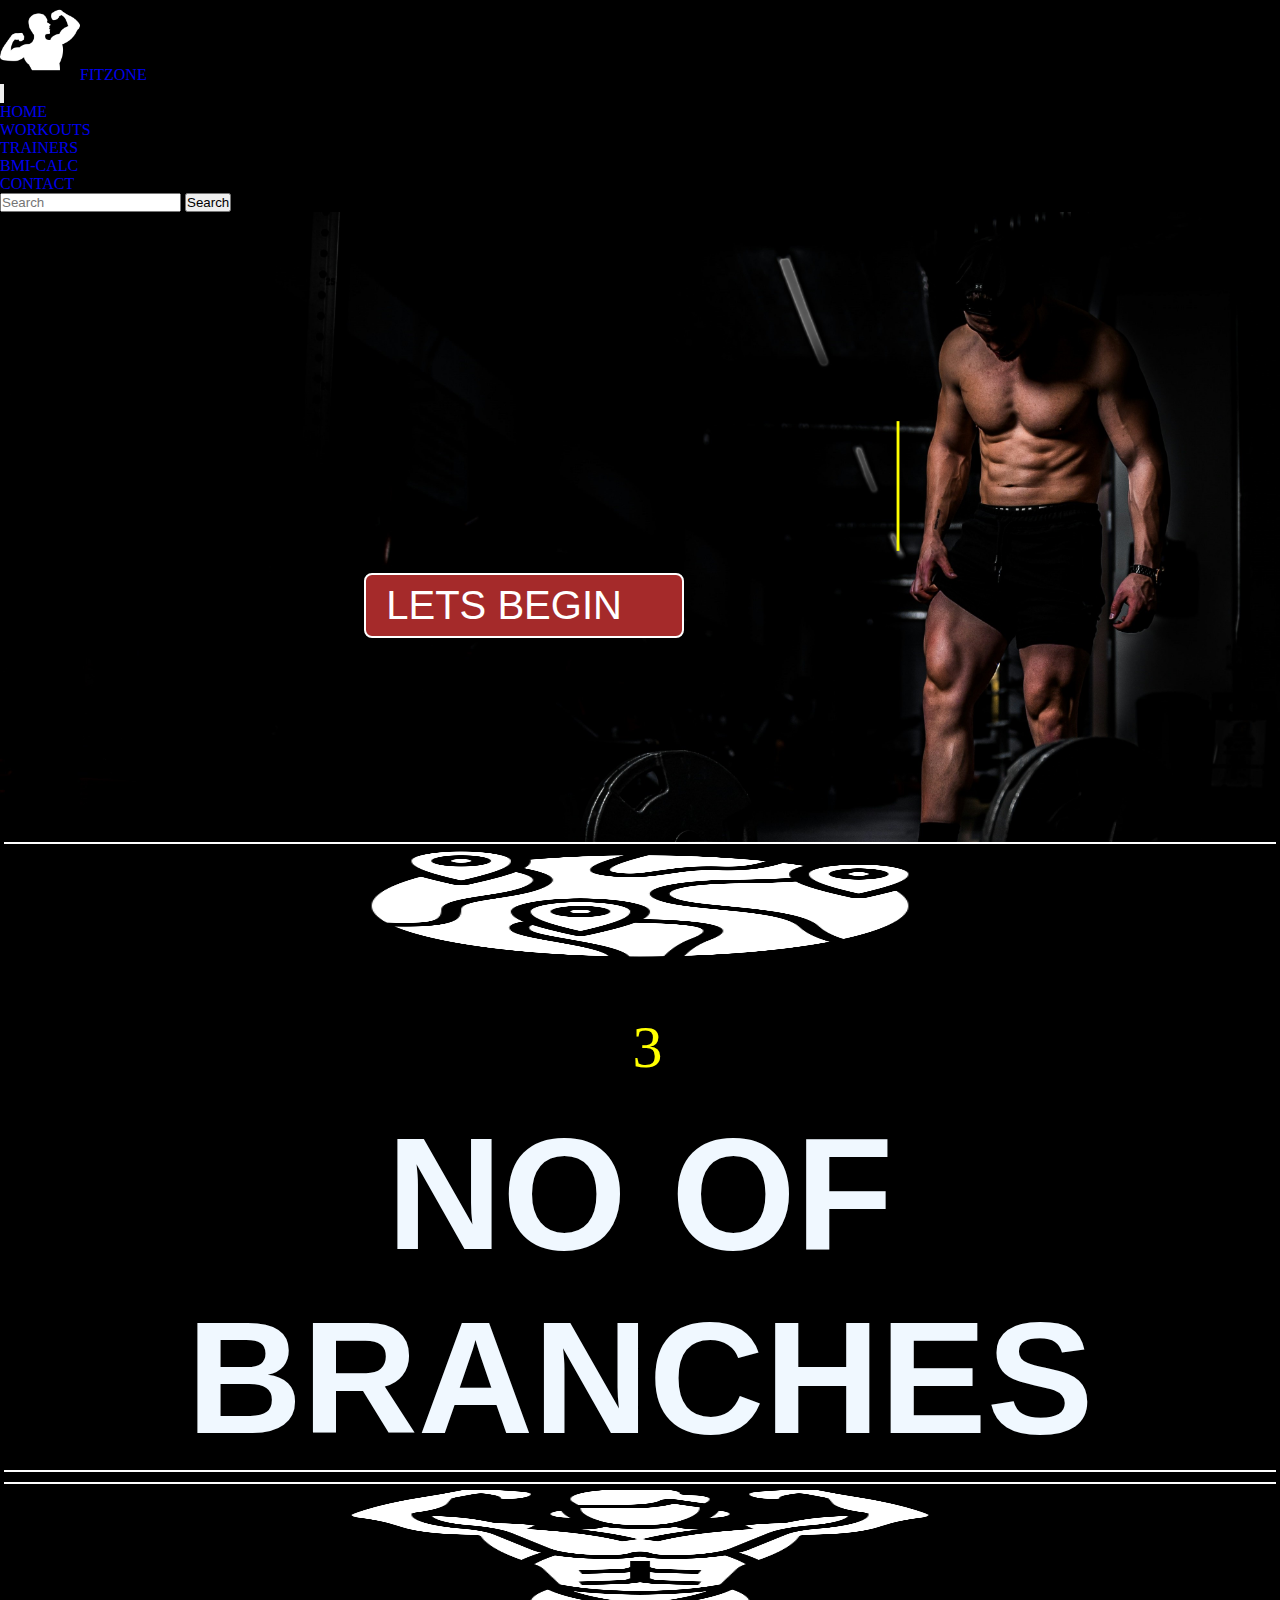
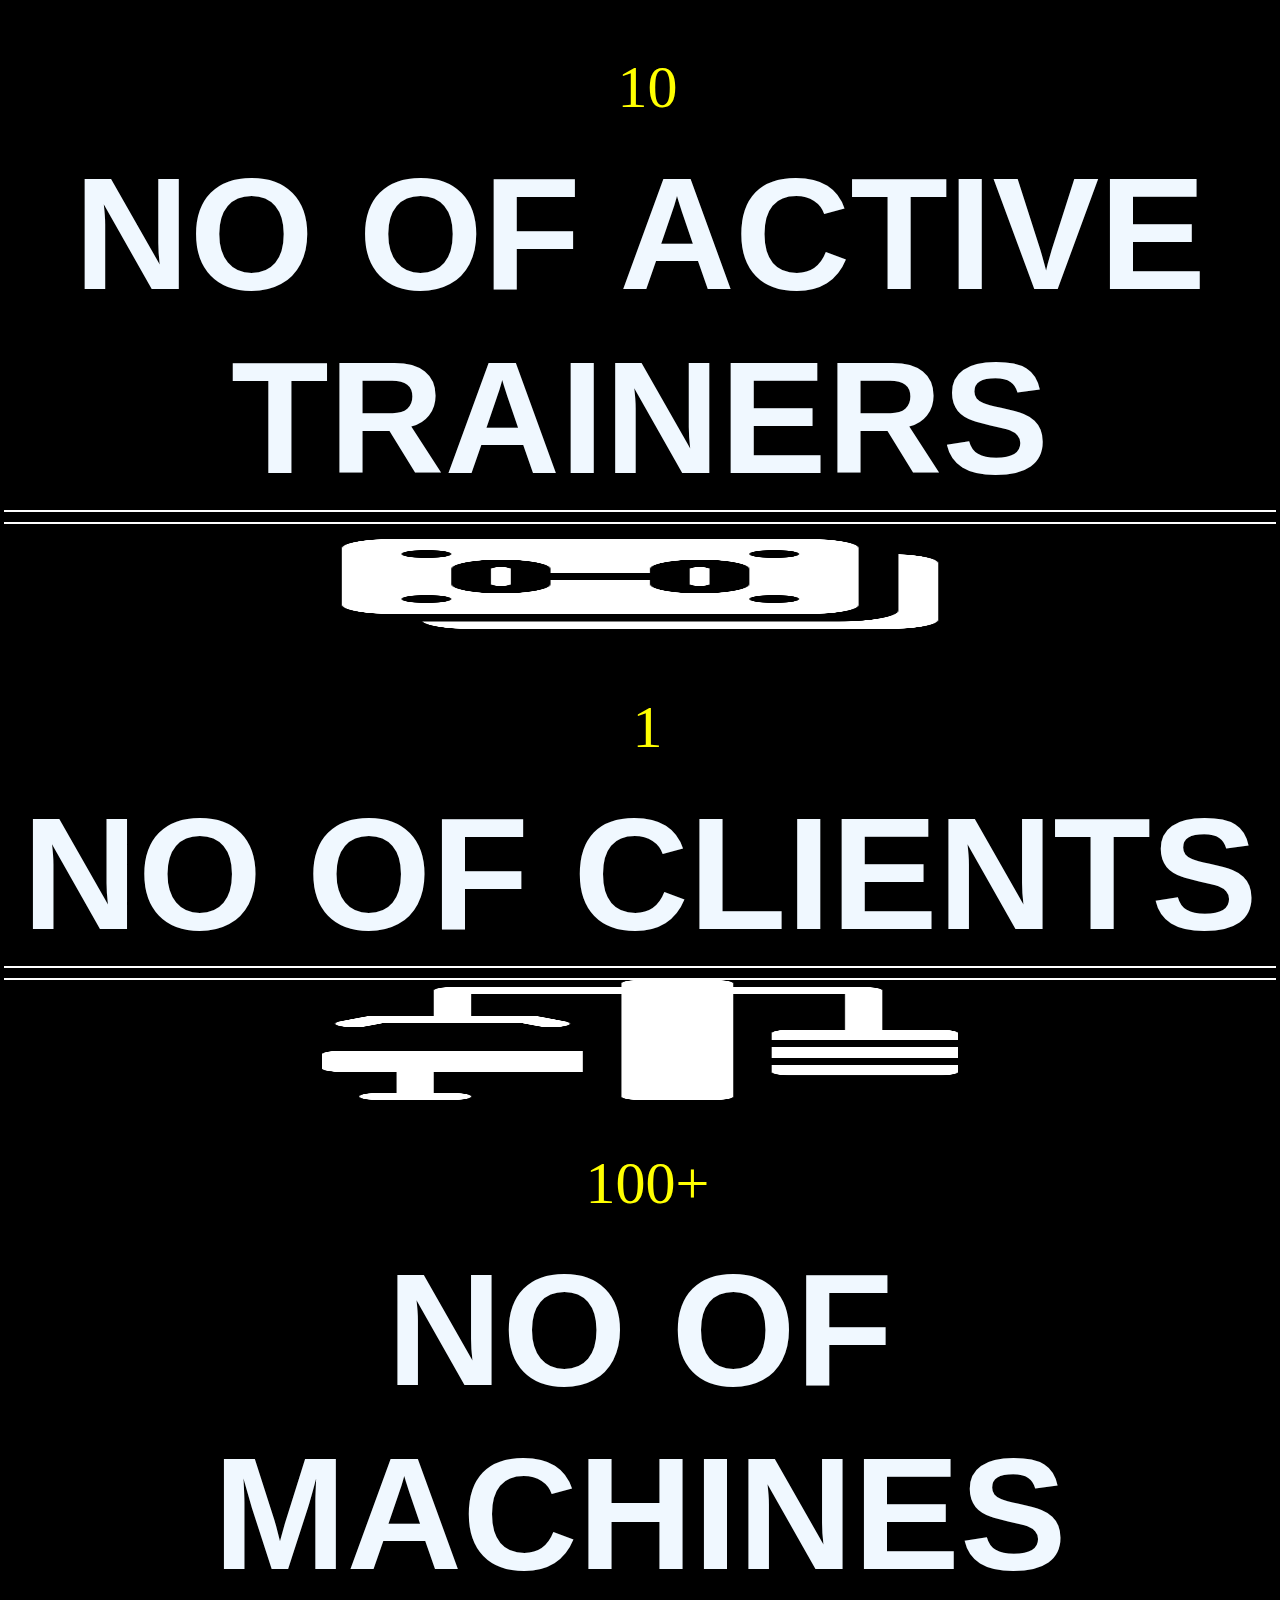
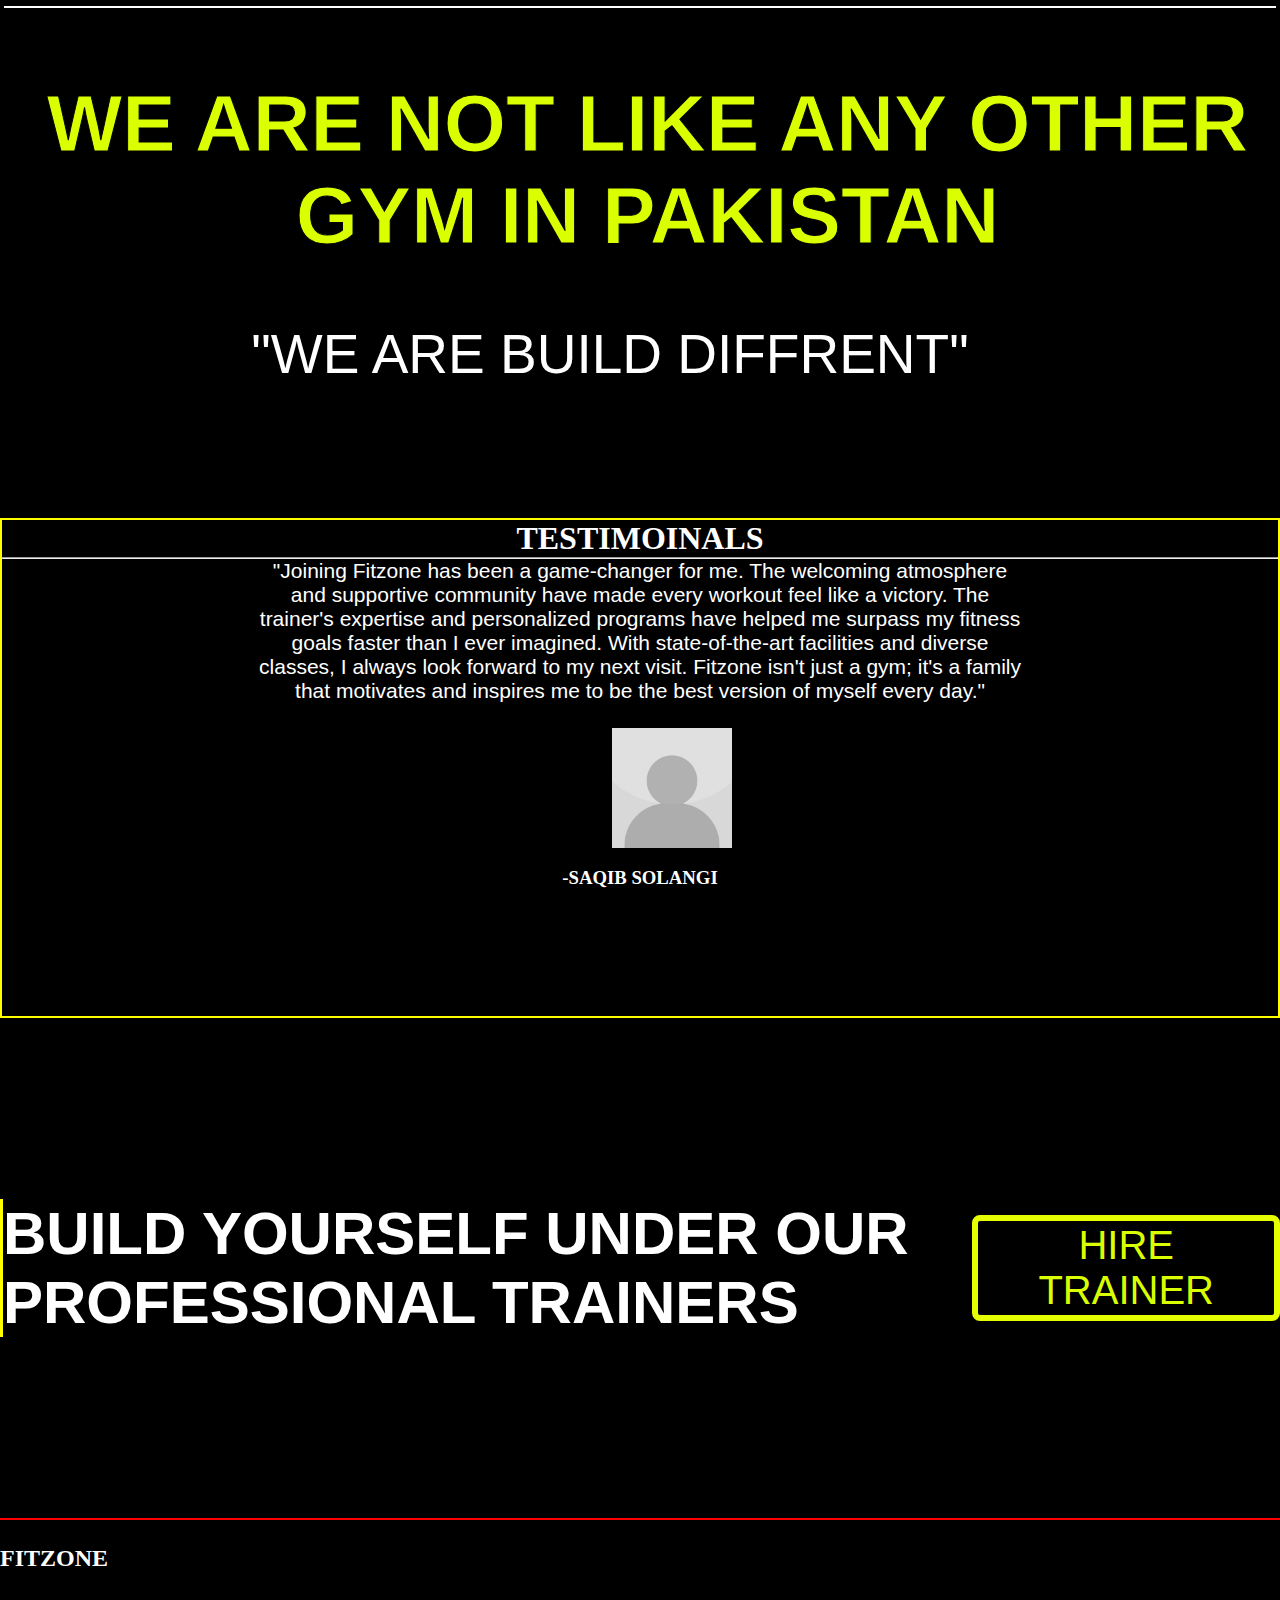
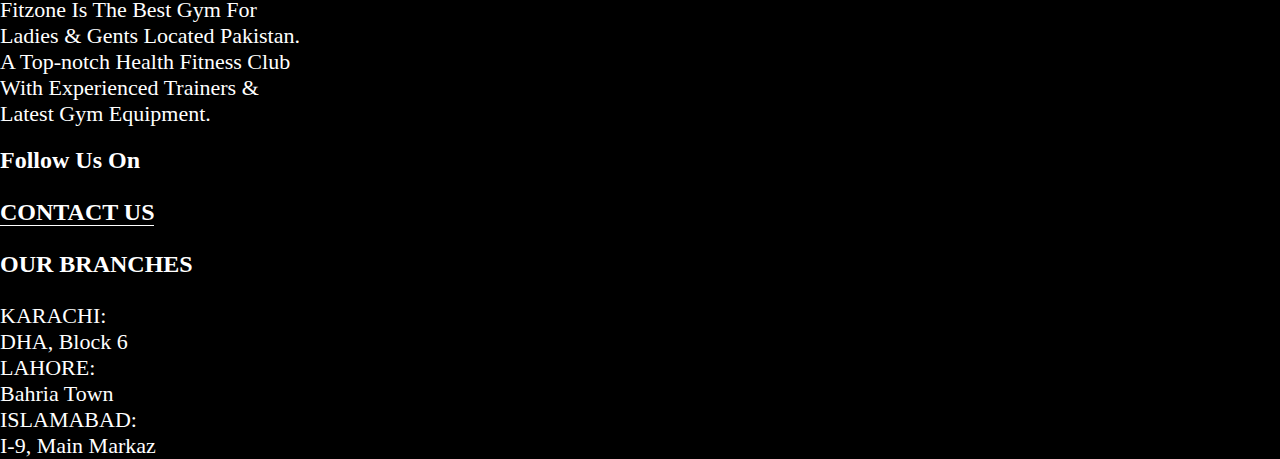
<file: index.html>
<!DOCTYPE html>
<html lang="en">
  <head>
    <meta charset="UTF-8" />
    <meta name="viewport" content="width=device-width, initial-scale=1.0" />
    <link rel="icon" type="image/x-icon" href="./images/logo.png" />
    <link
      href="https://cdn.jsdelivr.net/npm/bootstrap@5.3.2/dist/css/bootstrap.min.css"
      rel="stylesheet"
      integrity="sha384-T3c6CoIi6uLrA9TneNEoa7RxnatzjcDSCmG1MXxSR1GAsXEV/Dwwykc2MPK8M2HN"
      crossorigin="anonymous" />
    <script
      src="https://cdn.jsdelivr.net/npm/bootstrap@5.3.2/dist/js/bootstrap.bundle.min.js"
      integrity="sha384-C6RzsynM9kWDrMNeT87bh95OGNyZPhcTNXj1NW7RuBCsyN/o0jlpcV8Qyq46cDfL"
      crossorigin="anonymous"></script>
    <link
      rel="stylesheet"
      href="https://cdnjs.cloudflare.com/ajax/libs/font-awesome/6.5.1/css/all.min.css"
      integrity="sha512-DTOQO9RWCH3ppGqcWaEA1BIZOC6xxalwEsw9c2QQeAIftl+Vegovlnee1c9QX4TctnWMn13TZye+giMm8e2LwA=="
      crossorigin="anonymous"
      referrerpolicy="no-referrer" />
    <link rel="stylesheet" href="index.css" />
    <script src="https://code.jquery.com/jquery-3.6.0.min.js"></script>
    <script src="index.js"></script>

    <title>FITZONE</title>
  </head>
  <body>
    <header>
      <div id="navbarContainer"></div>
    </header>
    <section class="sect1">
      <div class="container">
        <div class="row">
          <div class="col-6 p-3 mb-2">
            <h1 class="fh">
              <span> BE</span>
              <span>THE</span>
              <span>BEST</span>
              <span>MAN</span><br />
              <span>YOU CAN BE</span>
            </h1>
            <br />
            <a href="workout1.html">
              <button class="bt">LETS BEGIN</button>
            </a>
          </div>
        </div>
      </div>
    </section>
    <section class="sect2">
      <div class="d-flex justify-content-evenly flex-wrap">
        <div class="p-2 sym">
          <img class="simg" src="./symbol/branch.png" alt="" />
          <h1 class="sec2h1">3</h1>
          <h1 class="sec2h">NO OF BRANCHES</h1>
        </div>
        <div class="p-2 sym">
          <img class="simg" src="./symbol/bodybuilding.png" alt="" />
          <h1 class="sec2h1">10</h1>
          <h1 class="sec2h">NO OF ACTIVE</h1>
          <h1 class="sec2h">TRAINERS</h1>
        </div>
        <div class="p-2 sym">
          <img class="simg" src="./symbol/member-card.png" alt="" />
          <div id="result sec2h1"></div>
          <div class="website-counter sec2h1"></div>
          <h1 class="sec2h">NO OF CLIENTS</h1>
        </div>
        <div class="p-2 sym">
          <img class="simg" src="./symbol/machines.png" alt="" />
          <h1 class="sec2h1">100+</h1>
          <h1 class="sec2h">NO OF MACHINES</h1>
        </div>
      </div>
    </section>
    <section class="sect3">
      <div class="cont">
        <h1 class="sec3h1">WE ARE NOT LIKE ANY OTHER GYM IN PAKISTAN</h1>
        <div class="sec3d">"WE ARE BUILD DIFFRENT"</div>
      </div>
    </section>
    <section class="sec4">
      <h1 style="width: 100%">
        TESTIMOINALS
        <hr />
      </h1>
      <div class="sec4d">
        "Joining Fitzone has been a game-changer for me. The welcoming
        atmosphere and supportive community have made every workout feel like a
        victory. The trainer's expertise and personalized programs have helped
        me surpass my fitness goals faster than I ever imagined. With
        state-of-the-art facilities and diverse classes, I always look forward
        to my next visit. Fitzone isn't just a gym; it's a family that motivates
        and inspires me to be the best version of myself every day."
      </div>
      <img
        class="imgt rounded-circle border border-black border-3"
        src="./images/profilepic.jpg"
        alt="" />
      <h3>-SAQIB SOLANGI</h3>
    </section>
    <section class="sec5">
      <div class="cont">
        <div class="container">
          <div class="row">
            <div class="col-12 p-3 mb-2 d-flex">
              <div class="flex-wrap">
                <h1 class="sec5h1">
                  BUILD YOURSELF UNDER OUR PROFESSIONAL TRAINERS
                </h1>
                <div>
                  <a href="trainers.html">
                    <button class="bt2">HIRE TRAINER</button>
                  </a>
                </div>
              </div>
            </div>
          </div>
        </div>
      </div>
    </section>
    <div id="footer"></div>
  </body>
</html>
</file>
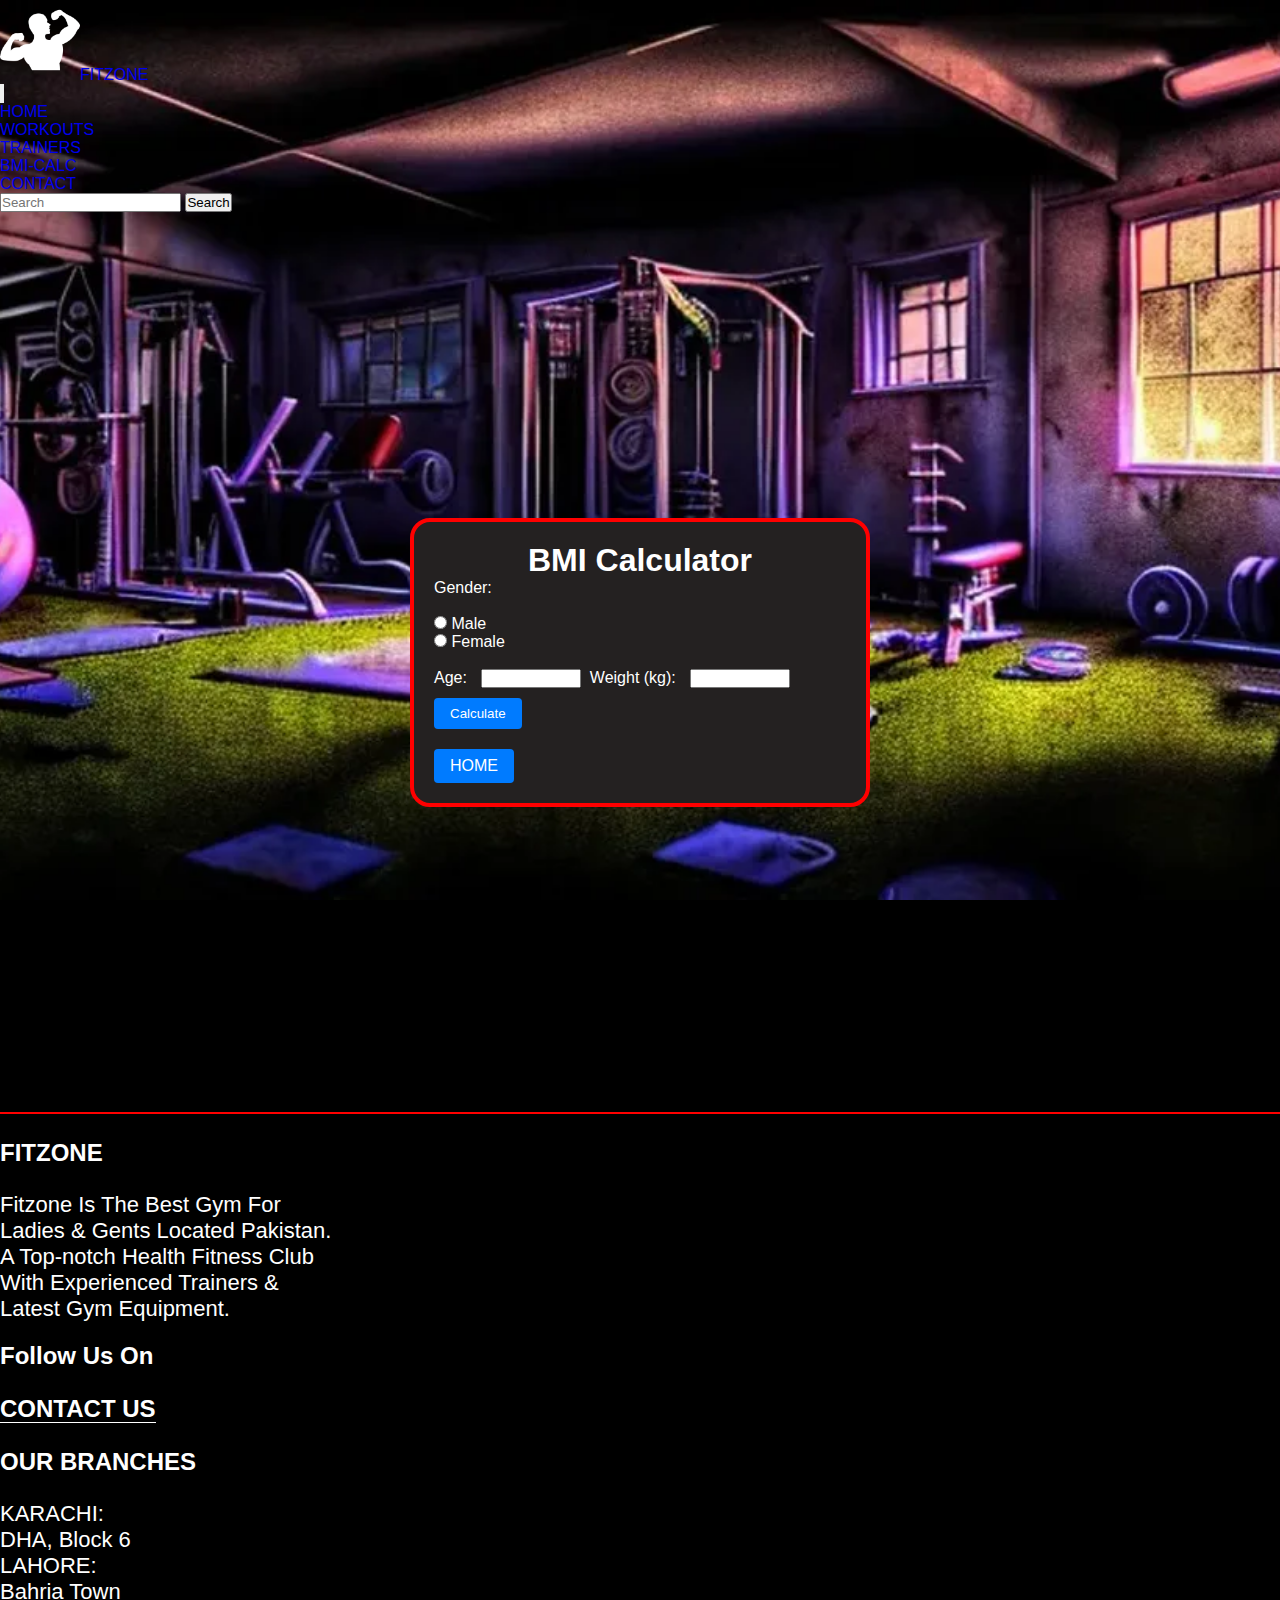
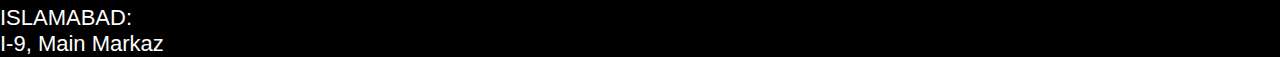
<file: bmi.html>
<!DOCTYPE html>
<html lang="en">
  <head>
    <meta charset="UTF-8" />
    <meta name="viewport" content="width=device-width, initial-scale=1.0" />
    <link rel="icon" type="image/x-icon" href="./images/logo.png" />
    <link
      href="https://cdn.jsdelivr.net/npm/bootstrap@5.3.2/dist/css/bootstrap.min.css"
      rel="stylesheet"
      integrity="sha384-T3c6CoIi6uLrA9TneNEoa7RxnatzjcDSCmG1MXxSR1GAsXEV/Dwwykc2MPK8M2HN"
      crossorigin="anonymous" />
    <script
      src="https://cdn.jsdelivr.net/npm/bootstrap@5.3.2/dist/js/bootstrap.bundle.min.js"
      integrity="sha384-C6RzsynM9kWDrMNeT87bh95OGNyZPhcTNXj1NW7RuBCsyN/o0jlpcV8Qyq46cDfL"
      crossorigin="anonymous"></script>
    <link
      rel="stylesheet"
      href="https://cdnjs.cloudflare.com/ajax/libs/font-awesome/6.5.1/css/all.min.css"
      integrity="sha512-DTOQO9RWCH3ppGqcWaEA1BIZOC6xxalwEsw9c2QQeAIftl+Vegovlnee1c9QX4TctnWMn13TZye+giMm8e2LwA=="
      crossorigin="anonymous"
      referrerpolicy="no-referrer" />
    <link rel="stylesheet" href="index.css" />
    <script src="https://code.jquery.com/jquery-3.6.0.min.js"></script>
    <script src="index.js"></script>
    <title>FITZONE/BMI Calculator</title>
  </head>
  <body class="bmi">
    <div id="navbarContainer"></div>
    <main class="bmimain">
      <div class="abc1">
        <h1 class="bmih1">BMI Calculator</h1>
        <label class="lab">Gender:</label><br /><br />
        <input type="radio" name="Gender" value="male" />
        <label class="lab">Male</label><br />
        <input type="radio" name="Gender" value="female" />
        <label class="lab">Female</label><br /><br />
        <label class="lab">Age:</label>
        <input
          class="bmiinput"
          type="number"
          name="age"
          style="margin-right: 4px" />
        <label class="lab">Weight (kg):</label>
        <input class="bmiinput" type="number" name="wt" />
        <button class="bmibutton" type="button" onclick="cal()">
          Calculate
        </button>
        <h2 id="output"></h2>
        <a href="index.html" class="bmibutton">HOME</a>
      </div>
    </main>
    <div id="footer"></div>
    <script>
      var g = document.getElementsByName("Gender");
      var a = document.getElementsByName("age")[0];
      var w = document.getElementsByName("wt")[0];
      var out = document.getElementById("output");

      function cal() {
        let gender;
        for (let i = 0; i < g.length; i++) {
          if (g[i].checked) {
            gender = g[i].value;
            break;
          }
        }
        if (!gender) {
          out.innerHTML = "Please select a gender.";
          return;
        }
        let age = parseInt(a.value);
        let weight = parseInt(w.value);
        if (isNaN(age) || isNaN(weight)) {
          out.innerHTML = "Invalid age or weight";
          return;
        }
        let height = 1.75;
        let bmi = weight / (height * height);
        let bmiCategory;
        if (bmi < 18.5) {
          bmiCategory = "Underweight";
        } else if (bmi >= 18.5 && bmi < 25) {
          bmiCategory = "Normal weight";
        } else if (bmi >= 25 && bmi < 30) {
          bmiCategory = "Overweight";
        } else {
          bmiCategory = "Obese";
        }
        out.innerHTML =
          "Your BMI is: " + bmi.toFixed(2) + "<br>" + "You are " + bmiCategory;
      }
    </script>
  </body>
</html>
</file>
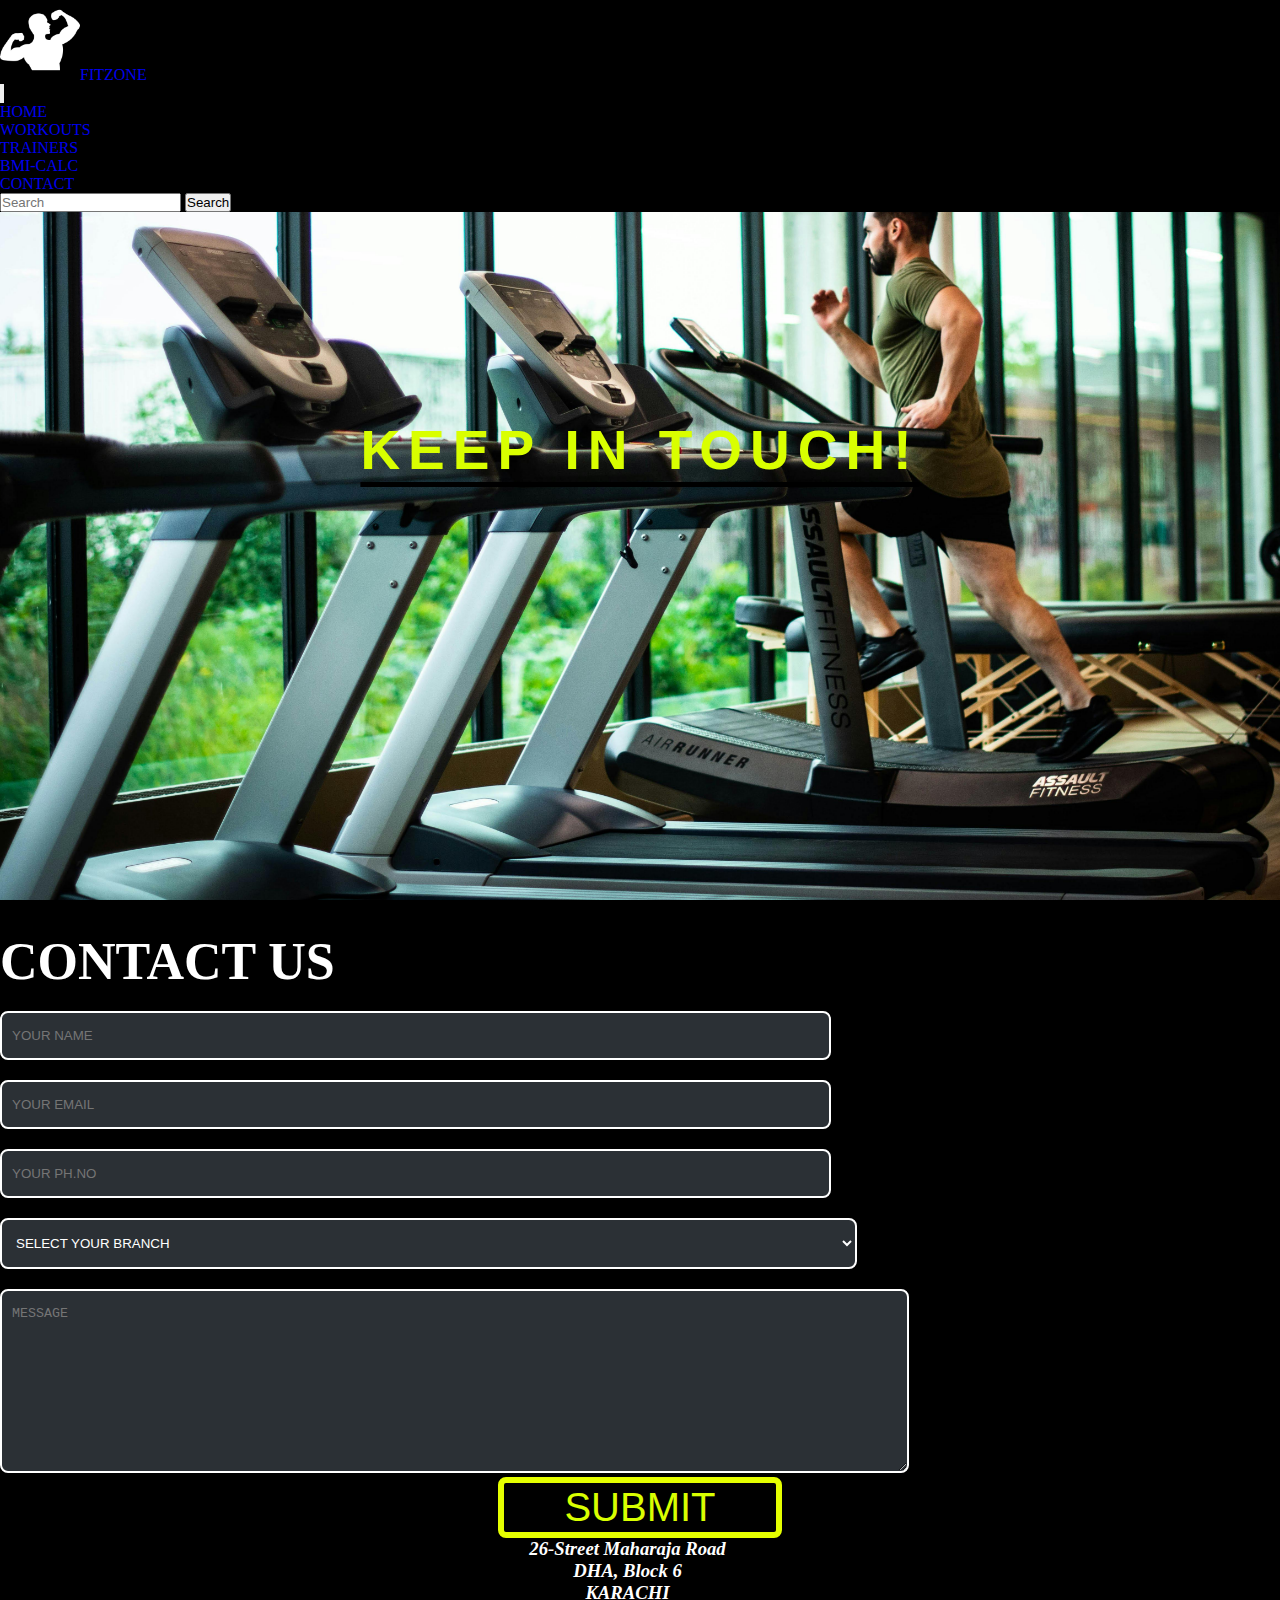
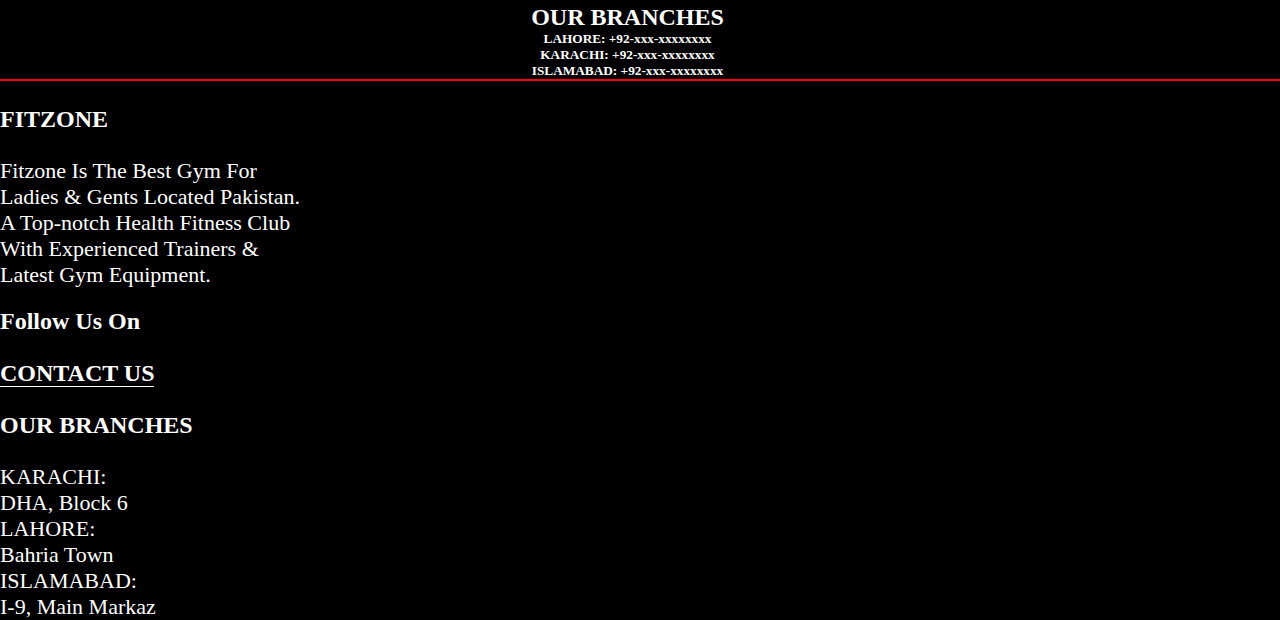
<file: contact.html>
<!DOCTYPE html>
<html lang="en">
  <head>
    <meta charset="UTF-8" />
    <meta name="viewport" content="width=device-width, initial-scale=1.0" />
    <link rel="icon" type="image/x-icon" href="./images/logo.png" />
    <link
      href="https://cdn.jsdelivr.net/npm/bootstrap@5.3.2/dist/css/bootstrap.min.css"
      rel="stylesheet"
      integrity="sha384-T3c6CoIi6uLrA9TneNEoa7RxnatzjcDSCmG1MXxSR1GAsXEV/Dwwykc2MPK8M2HN"
      crossorigin="anonymous" />
    <script
      src="https://cdn.jsdelivr.net/npm/bootstrap@5.3.2/dist/js/bootstrap.bundle.min.js"
      integrity="sha384-C6RzsynM9kWDrMNeT87bh95OGNyZPhcTNXj1NW7RuBCsyN/o0jlpcV8Qyq46cDfL"
      crossorigin="anonymous"></script>
    <link
      rel="stylesheet"
      href="https://cdnjs.cloudflare.com/ajax/libs/font-awesome/6.5.1/css/all.min.css"
      integrity="sha512-DTOQO9RWCH3ppGqcWaEA1BIZOC6xxalwEsw9c2QQeAIftl+Vegovlnee1c9QX4TctnWMn13TZye+giMm8e2LwA=="
      crossorigin="anonymous"
      referrerpolicy="no-referrer" />
    <link rel="stylesheet" href="index.css" />
    <script src="https://code.jquery.com/jquery-3.6.0.min.js"></script>
    <script src="index.js"></script>
    <title>FITZONE/CONTACT</title>
  </head>
  <body>
    <header>
      <div id="navbarContainer"></div>
    </header>
    <section class="csec1">
      <h1 class="csech1">KEEP IN TOUCH!</h1>
    </section>
    <section>
      <div class="d-flex justify-content-evenly flex-wrap">
        <form
          class="mb-5 mt-5"
          id="contactForm"
          onsubmit="(SUBMITS()); return false;">
          <h1 style="color: white; font-size: 52px;">CONTACT US</h1>
          <input
            type="text"
            required
            id="name"
            placeholder="YOUR NAME"
            class="a1" />
          <input
            type="email"
            required
            id="email"
            placeholder="YOUR EMAIL"
            class="a1" />
          <input
            type="text"
            required
            id="no"
            placeholder="YOUR PH.NO"
            class="a1" />
          <select required id="branch" class="a1">
            <option>SELECT YOUR BRANCH</option>
            <option value="khi">KARACHI: DHA, Block 6</option>
            <option value="lhr">LAHORE: Bahria Town</option>
            <option value="isl">ISLAMABAD: I-9, Main Markaz</option>
          </select>
          <textarea
            required
            id="msg"
            cols="30"
            rows="10"
            class="a1"
            placeholder="MESSAGE"></textarea>
          <button class="bt2 cbt" type="submit">SUBMIT</button>
        </form>
        <div class="mb-5 mt-5 cd2">
          <i class="fa-solid fa-location-dot"></i>
          <h3>
            <address>
              26-Street Maharaja Road
              <br />
              DHA, Block 6
              <br />
              KARACHI
            </address>
          </h3>
          <i class="fa-solid fa-phone"></i>
          <h2>OUR BRANCHES</h2>
          <h5>LAHORE: +92-xxx-xxxxxxxx</h5>
          <h5>KARACHI: +92-xxx-xxxxxxxx</h5>
          <h5>ISLAMABAD: +92-xxx-xxxxxxxx</h5>
        </div>
      </div>
    </section>
    <div id="footer"></div>
  </body>
</html>
</file>
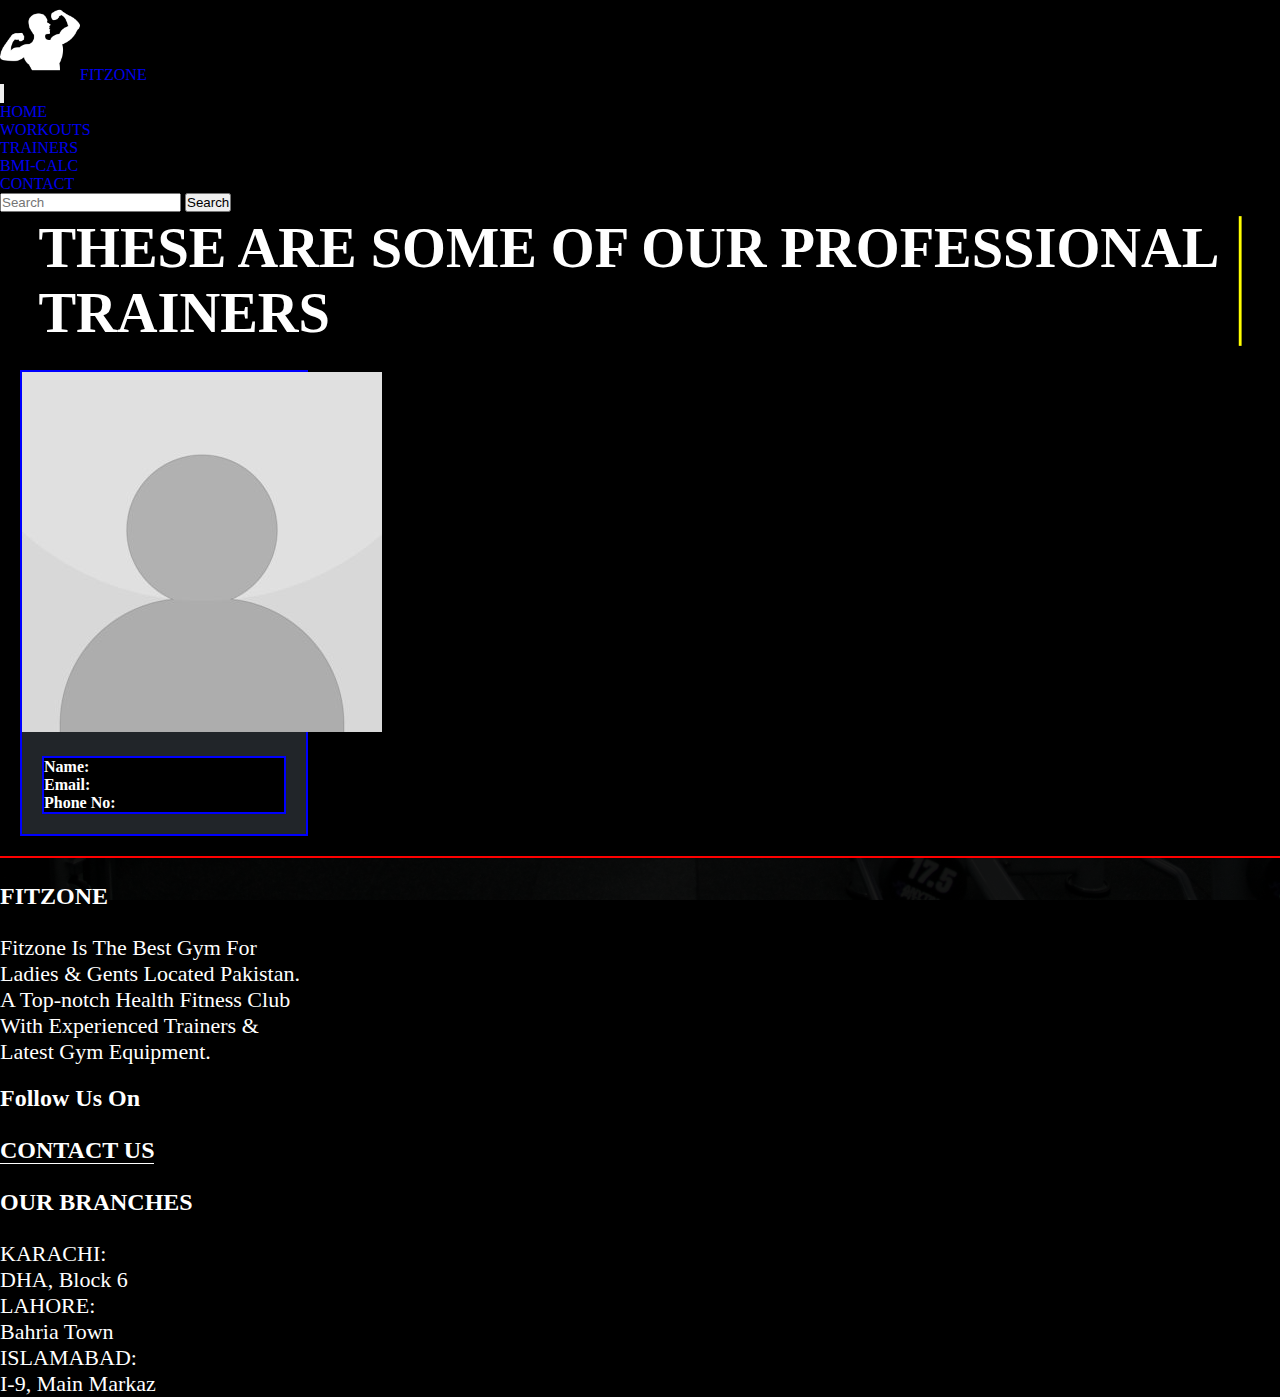
<file: trainers.html>
<!DOCTYPE html>
<html lang="en">
  <head>
    <meta charset="UTF-8" />
    <meta name="viewport" content="width=device-width, initial-scale=1.0" />
    <link rel="icon" type="image/x-icon" href="./images/logo.png" />
    <link
      href="https://cdn.jsdelivr.net/npm/bootstrap@5.3.2/dist/css/bootstrap.min.css"
      rel="stylesheet"
      integrity="sha384-T3c6CoIi6uLrA9TneNEoa7RxnatzjcDSCmG1MXxSR1GAsXEV/Dwwykc2MPK8M2HN"
      crossorigin="anonymous" />
    <script
      src="https://cdn.jsdelivr.net/npm/bootstrap@5.3.2/dist/js/bootstrap.bundle.min.js"
      integrity="sha384-C6RzsynM9kWDrMNeT87bh95OGNyZPhcTNXj1NW7RuBCsyN/o0jlpcV8Qyq46cDfL"
      crossorigin="anonymous"></script>
    <link
      rel="stylesheet"
      href="https://cdnjs.cloudflare.com/ajax/libs/font-awesome/6.5.1/css/all.min.css"
      integrity="sha512-DTOQO9RWCH3ppGqcWaEA1BIZOC6xxalwEsw9c2QQeAIftl+Vegovlnee1c9QX4TctnWMn13TZye+giMm8e2LwA=="
      crossorigin="anonymous"
      referrerpolicy="no-referrer" />
    <link rel="stylesheet" href="index.css" />
    <script src="https://code.jquery.com/jquery-3.6.0.min.js"></script>
    <script src="index.js"></script>
    <title>FITZONE/TRAINERS</title>
  </head>
  <body>
    <header>
      <div id="navbarContainer"></div>
    </header>
    <main>
      <h1 class="fh">THESE ARE SOME OF OUR PROFESSIONAL TRAINERS</h1>
      <section>
        <div
          id="users-container"
          class="d-flex justify-content-evenly flex-wrap">
          <div class="card" style="width: 18rem; background-color: #212529">
            <img src="./images/profilepic.jpg" class="card-img-top" alt="..." />
            <div class="card-body card">
              <div><strong>Name:</strong></div>
              <div><strong>Email:</strong></div>
              <div><strong>Phone No:</strong></div>
            </div>
          </div>
        </div>
      </section>
    </main>
    <div id="footer"></div>
  </body>
</html>
</file>
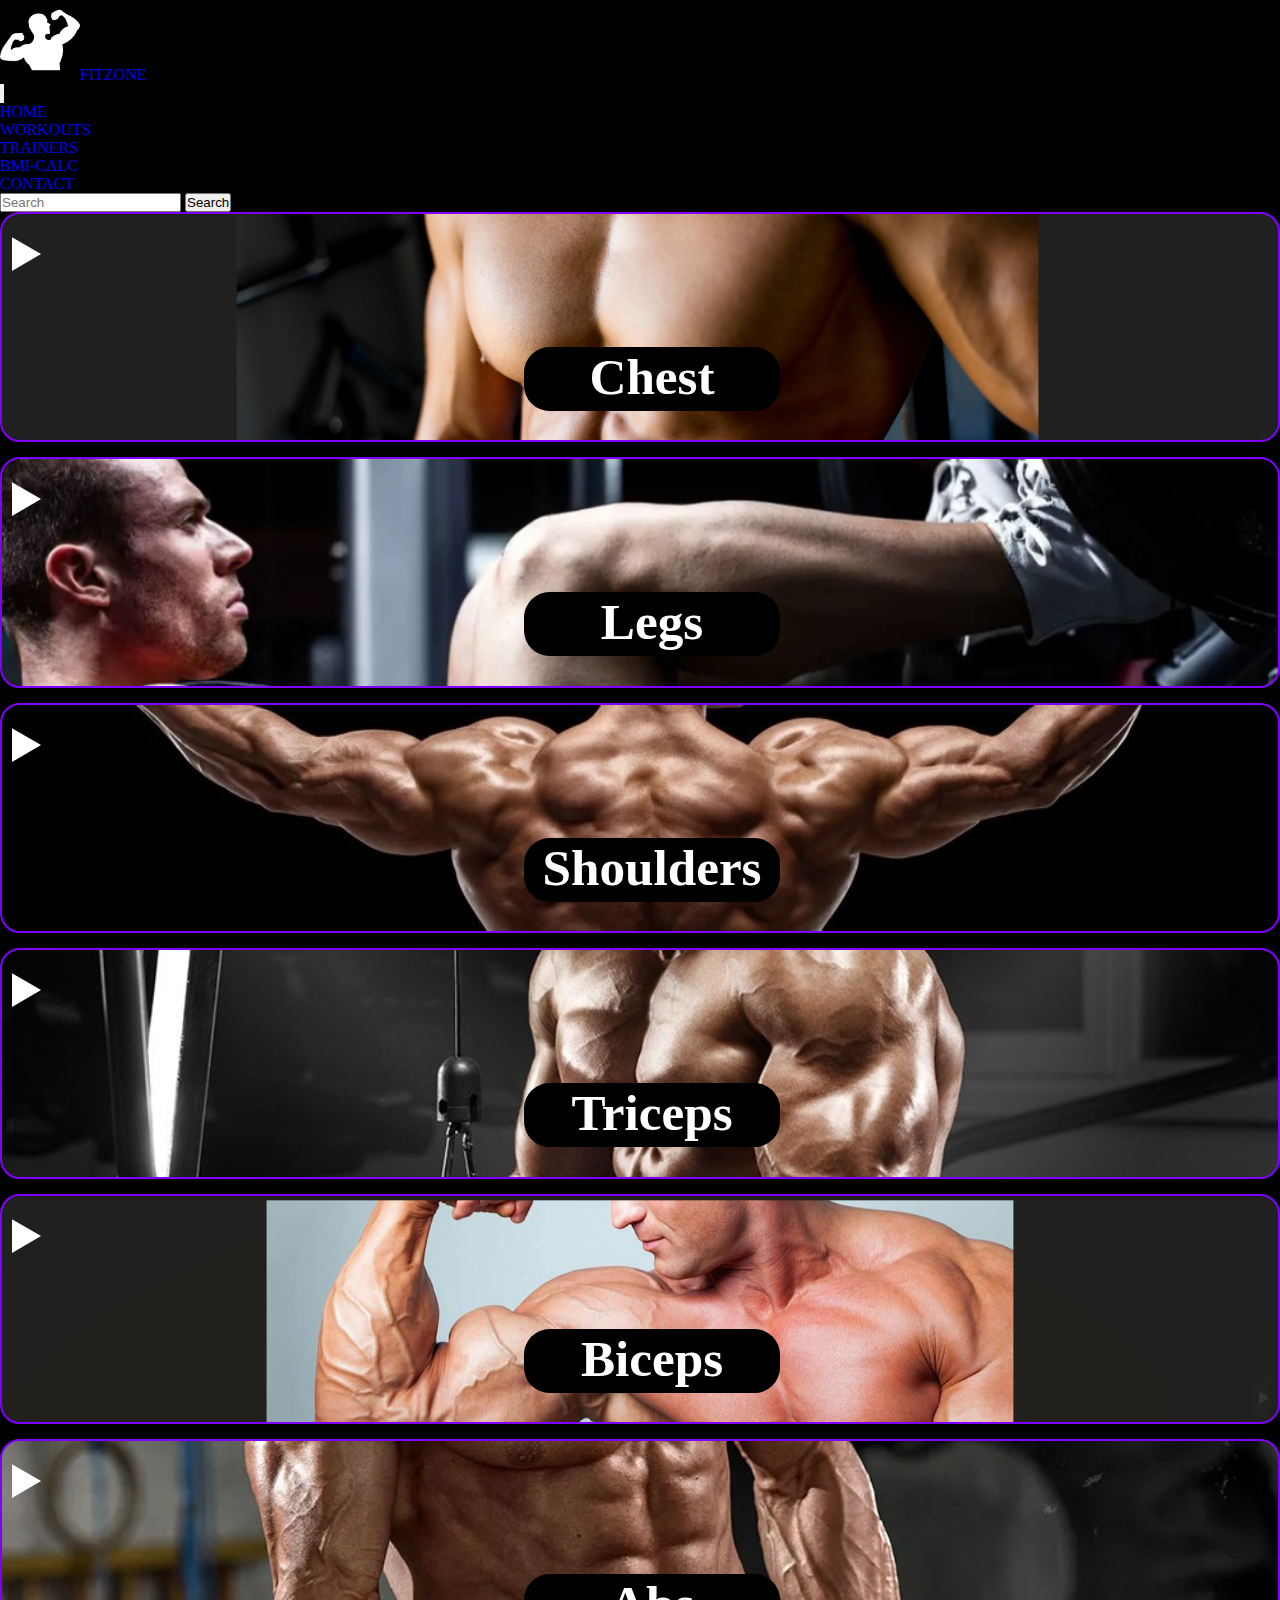
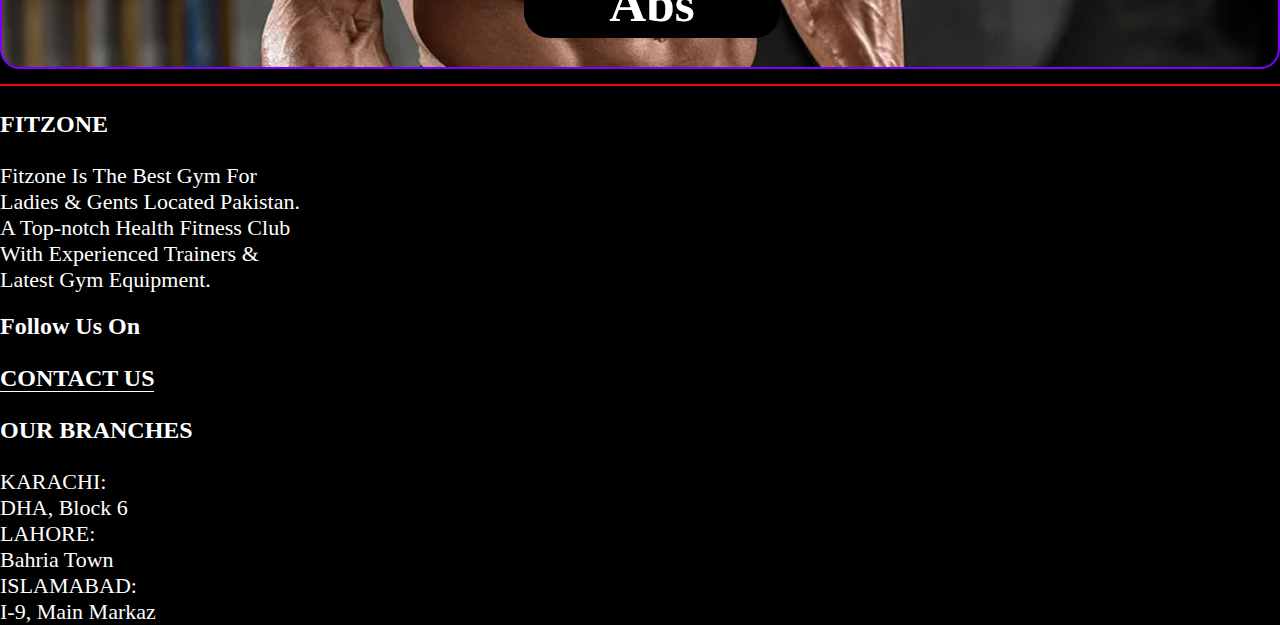
<file: workout1.html>
<!DOCTYPE html>
<html lang="en">

<head>
  <meta charset="UTF-8" />
  <meta name="viewport" content="width=device-width, initial-scale=1.0" />
  <link rel="icon" type="image/x-icon" href="./images/logo.png" />
    <link
      href="https://cdn.jsdelivr.net/npm/bootstrap@5.3.2/dist/css/bootstrap.min.css"
      rel="stylesheet"
      integrity="sha384-T3c6CoIi6uLrA9TneNEoa7RxnatzjcDSCmG1MXxSR1GAsXEV/Dwwykc2MPK8M2HN"
      crossorigin="anonymous" />
    <script
      src="https://cdn.jsdelivr.net/npm/bootstrap@5.3.2/dist/js/bootstrap.bundle.min.js"
      integrity="sha384-C6RzsynM9kWDrMNeT87bh95OGNyZPhcTNXj1NW7RuBCsyN/o0jlpcV8Qyq46cDfL"
      crossorigin="anonymous"></script>
    <link
      rel="stylesheet"
      href="https://cdnjs.cloudflare.com/ajax/libs/font-awesome/6.5.1/css/all.min.css"
      integrity="sha512-DTOQO9RWCH3ppGqcWaEA1BIZOC6xxalwEsw9c2QQeAIftl+Vegovlnee1c9QX4TctnWMn13TZye+giMm8e2LwA=="
      crossorigin="anonymous"
      referrerpolicy="no-referrer" />
    <link rel="stylesheet" href="index.css" />
    <script src="https://code.jquery.com/jquery-3.6.0.min.js"></script>
    <script src="index.js"></script>
  <title>FITZONE/WORKOUTS</title>
</head>
<style>
 
</style>

<body>
  <div id="navbarContainer"></div>
  <details>
    <summary class="summary-chest">
      <h1 class="chest-heading">Chest</h1>
    </summary>
    <div>
      <details class="details-1">
        <summary class="summary-1">Dumbbell bench press</summary>
        <div class="div-1"><img class="chest-exc-1" src="./workout-images/chest exc 1.jpg" alt="pic of Dumbbellbench press">
          <div class="mini-div-1">
            <h2>DUMBBELL BENCH PRESS:</h2>
            <p>The Dumbbell Bench Press is a popular strength-training exercise that primarily targets the chest
              muscles,
              along with engaging the shoulders and triceps. <br><br>
              <u>Muscles Targeted:</u><br><br>
              1. Primary: Pectoralis major (chest muscles) <br>
              2. Secondary: Anterior deltoids (front shoulders), triceps brachii (back of the arms), serratus anterior
              (muscles around the ribs)
              <br><br>
              <u>Equipment Needed:</u>
              <br><br>
              1. Dumbbells <br>
              2. Flat bench
              <br><br>
              <u>Tips:</u>
              <br><br>
              1. Keep your feet flat on the ground for stability. <br>
              2. Maintain a natural arch in your lower back. <br>
              3. Avoid locking your elbows at the top of the movement to keep tension on the chest muscles. <br>
              4. Use a weight that challenges you but allows for proper form.
            </p>
          </div>
        </div>

      </details>

      <details class="details-1">
        <summary class="summary-1">Plate Squeeze Press</summary>
        <div class="div-1"><img class="chest-exc-1" src="./workout-images/chest exc 2.jpg" alt="plate squeeze press">
          <div class="mini-div-1">
            <h2>PLATE SQUEEZE PRESS:</h2>
            <p>
              It seems like "Plate Press" may not be a widely recognized or standardized term for a specific chest
              exercise. However, if you are referring to an exercise involving pressing weight plates together, you
              might be describing a variation of a chest exercise.
              <br><br>
              <u>Muscles Targeted:</u><br><br>
              1. Primary: Pectoralis major (chest muscles) <br>
              2. Secondary: Triceps, anterior deltoids (front shoulder muscles) <br><br>

              <u>Tips:</u> <br><br>

              . Keep your elbows at a slight bend throughout the movement to maintain tension on the chest muscles. <br>
              . Focus on squeezing the weight plates together throughout the exercise. <br>
              . Ensure a stable and controlled movement without arching your back excessively. <br>

            </p>
          </div>
        </div>
      </details>

      <details class="details-1">
        <summary class="summary-1"> Dumbbell Pullover</summary>
        <div class="div-1"><img class="chest-exc-1" src="./workout-images/chest exc 3.jpg" alt="Dumbbell Pullover">
          <div class="mini-div-1">

            <h2>DUMBBELL PULLOVER:</h2>
            <p>
              The Dumbbell Pullover is an exercise that primarily targets the muscles of the upper body, including the
              chest, lats (latissimus dorsi), triceps, and serratus anterior. It's a compound movement that involves
              both shoulder and elbow joints.
              <br><br>
              <u>Muscles Targeted:</u><br><br>
              1. Primary: Chest (pectoralis major), Lats (latissimus dorsi) <br>
              2. Secondary: Triceps, Serratus Anterior, Rhomboids <br><br>

              <u>Tips:</u> <br><br>

              . Keep your core engaged to stabilize your spine. <br>
              . Avoid arching your lower back excessively. <br>
              . Use a weight that allows you to maintain control throughout the movement. <br>
              . If you feel discomfort in your shoulders or lower back, consider using a lighter weight or adjusting
              your form. <br>
            </p>

          </div>
        </div>
      </details>

      <details class="details-1">
        <summary class="summary-1">Dumbbell Hex Press</summary>
        <div class="div-1"><img class="chest-exc-1" src="./workout-images/chest ex 4.jpg" alt="Dumbbell Hex Press">
          <div class="mini-div-1">
            <h2>DUMBBELL HEX PRESS:</h2>
            <p>

              The Dumbbell Hex Press is an exercise that targets the chest muscles and provides a variation to
              traditional dumbbell chest presses.
              <br><br>
              <u>Muscles Targeted:</u><br><br>
              1. Primary: Pectoralis Major (chest muscles) <br>
              2. Secondary: Anterior Deltoids (front shoulder muscles), Triceps <br><br>

              <u>Tips:</u> <br><br>

              . Focus on a slow and controlled movement, emphasizing the contraction of your chest muscles. <br>
              . Keep your back flat against the bench and maintain a stable position throughout the exercise. <br>
              . Choose an appropriate weight that allows you to perform the exercise with proper form. <br>

            </p>
          </div>
        </div>
      </details>


      <details class="details-1">
        <summary class="summary-1">Machine Chest Flyes</summary>
        <div class="div-1"><img class="chest-exc-1" src="./workout-images/chest exc 5.jpg" alt="Machine Chest Flyes">

          <div class="mini-div-1">
            <h2>MACHINE CHEST FLYES:</h2>
            <p>

              Sure! Machine Chest Flyes are an isolation exercise that primarily targets the muscles of the chest,
              specifically the pectoralis major. This exercise is performed using a chest fly machine, which typically
              consists of two arms or handles attached to a pivot point.
              <br><br>
              <u>Muscles Targeted:</u><br><br>
              1. Primary: Pectoralis Major (chest muscles) <br>
              2. Secondary: Anterior Deltoids (front shoulder muscles), Triceps <br><br>

              <u>Tips:</u> <br><br>

              . Focus on a full range of motion to maximize the stretch and contraction of the chest muscles. <br>
              . Keep your back flat against the pad and maintain proper posture throughout the exercise. <br>
              . Avoid using excessive weight, especially if you are new to the exercise, to prevent injury. <br>
              . Breathe consistently, exhaling as you bring the handles together and inhaling as you open your arms.
              <br>
            </p>
          </div>


        </div>
      </details>

      <details class="details-1">
        <summary class="summary-1">Cable Chest Flyes </summary>
        <div class="div-1"><img class="chest-exc-1" src="./workout-images/chest exc 6.jpg" alt="Cable Chest Flyes">
          <div class="mini-div-1">
            <h2>CABLE CHEST FLYES:</h2>
            <p>

              Sure, Cable Chest Flyes are a resistance exercise that primarily targets the chest muscles.
              <br><br>
              <u>Muscles Targeted:</u><br><br>
              1. Primary: Pectoralis Major (Sternal) <br>
              2. Secondary: Anterior Deltoids, Serratus Anterior and Biceps Brachii <br><br>

              <u>Tips:</u> <br><br>

              . Ensure a controlled and deliberate motion to prevent unnecessary stress on the shoulder joints. <br>
              . Choose an appropriate weight to maintain good form throughout the exercise. <br>
              . Keep your core engaged to stabilize your torso during the movement.
              <br>
            </p>
          </div>
        </div>
      </details>
    </div>
  </details>
  <!-- chest finish -->
  <details>
    <summary class="summary-legs">
      <h1 class="chest-heading">Legs</h1>
    </summary>
    <div>
      <details class="details-2">
        <summary class="summary-1">Barbell Back Squats</summary>
        <div class="div-1"><img class="chest-exc-1" src="./workout-images/leg exc 1.jpg" alt="SQUATS">
          <div class="mini-div-1">
            <h2>BARBELL BACK SQUATS:</h2>
            <p>

              Barbell back squats are first and foremost a lower body exercise, with the glutes, hamstrings, quads, and
              lower back muscles working to drive the movement. The upper back and core are also involved, and the
              exercise will work to improve your mobility, stability, and coordination.
              <br><br>
              <u>Muscles Targeted:</u><br><br>
              1. Quadriceps (front thigh muscles): The squat heavily involves the quadriceps, especially during the
              upward
              phase of the movement. <br>
              2. Hamstrings (back thigh muscles): These muscles play a crucial role in stabilizing and assisting in the
              movement. <br>
              3. Glutes (buttocks): The gluteal muscles are engaged to a significant extent during both the descent and
              ascent of the squat. <br>
              4. Adductors (inner thigh muscles): These muscles help stabilize the movement and are engaged as you lower
              into the squat. <br>
              <br>
              <u>Tips:</u> <br><br>

              . Ensure that your knees stay in line with your toes during the descent and ascent. <br>
              . Keep your head in a neutral position, looking straight ahead or slightly upward. <br>
              . Control the movement throughout, avoiding rapid or uncontrolled descents. <br>
              . As you progress, you can gradually increase the weight on the bar to continue challenging your muscles.
              <br>
              <br>
            </p>
          </div>



        </div>
      </details>

      <details class="details-2">
        <summary class="summary-1">Leg Press</summary>
        <div class="div-1"><img class="chest-exc-1" src="./workout-images/leg exc 2.jpg" alt="Leg Press">
          <div class="mini-div-1">
            <h2>LEG PRESS:</h2>
            <p>
              The leg press is a compound strength-training exercise that primarily targets the muscles of the lower
              body, including the quadriceps, hamstrings, glutes, and calves. It is commonly performed on a specialized
              piece of gym equipment called the leg press machine.
              <br><br>
              <u>Muscles Targeted:</u><br><br>
              1. Quadriceps (Front Thigh Muscles): The leg press heavily engages the quadriceps, particularly the rectus
              femoris, vastus lateralis, vastus medialis, and vastus intermedius. These muscles are responsible for
              extending the knee joint.
              <br>
              2. Hamstrings (Back Thigh Muscles): While not as heavily involved as the quadriceps, the hamstrings are
              still
              activated during the leg press, especially during the lowering (eccentric) phase. The hamstrings assist in
              bending the knee joint.
              <br>
              3. Glutes (Buttocks): The gluteal muscles, including the gluteus maximus, are engaged to a significant
              extent
              during the leg press, especially when pushing the weight away from the body. The glutes contribute to hip
              extension.
              <br><br>
              <u>Tips:</u> <br><br>

              . Start with a lighter weight to ensure proper form. <br>
              . Avoid locking out your knees to prevent unnecessary strain. <br>
              . If you experience any discomfort or pain, stop the exercise and consult with a fitness professional.
              <br>
            </p>
          </div>
        </div>
      </details>

      <details class="details-2">
        <summary class="summary-1">Box Jumps</summary>
        <div class="div-1"><img class="chest-exc-1" src="./workout-images/leg exc 3.jpg" alt="">
          <div class="mini-div-1">
            <h2>BOX JUMPS:</h2>
            <p>

              Box jumps are a plyometric exercise that primarily targets the muscles of the lower body, including the
              quadriceps, hamstrings, calves, and glutes. This explosive movement is often used to improve power,
              strength, and athletic performance. The exercise involves jumping onto a sturdy box or platform and then
              stepping or jumping back down to the starting position.
              <br><br>
              <u>Muscles Targeted:</u>
              <br><br>
              1. Quadriceps: <br>
              The quadriceps muscles at the front of the thigh are heavily engaged during the upward phase of the jump.
              <br>
              2. Hamstrings: <br>
              The hamstrings, located at the back of the thigh, are activated during both the takeoff and landing phases
              of the jump.
              <br><br> <u>Tips:</u> <br><br>

              . Start with a lower box height and gradually increase it as you become more comfortable and stronger.
              <br>
              . Use your arms to generate additional upward momentum during the jump. <br>
              . Focus on landing softly to reduce the impact on your joints. <br>
              . Ensure the box is stable and won't slide or tip during the exercise. <br>
              . If you're new to box jumps, consider practicing with a trainer or using a soft box or padded surface to
              minimize the risk of injury.
              <br>
            </p>
          </div>
        </div>
      </details>

      <details class="details-2">
        <summary class="summary-1">Calf Raises</summary>
        <div class="div-1"><img class="chest-exc-1" src="./workout-images/leg exc 4.jpg" alt="Calf Raises">
          <div class="mini-div-1">
            <h2>CALF RAISES:</h2>
            <p>

              The main benefit of this exercise is to strengthen the muscular area of the body that we probably use the
              most every day when we stand or walk, in addition to being able to have a stronger Achilles tendon, as
              well as strengthening around the ankle and knee joint <br><br>
              <u>Muscles Targeted:</u><br><br>
              1. Gastrocnemius (Upper calf muscle) <br>
              2. Soleus (Lower calf muscle) <br><br>
              <u>Tips:</u> <br><br>

              . Keep your core engaged and maintain good posture throughout the exercise. <br>
              . Control the movement to prevent bouncing at the bottom or top of the calf raise. <br>
              . Experiment with different foot positions, such as toes pointed forward, inward, and outward, to target
              various parts of the calf muscles. <br>
              . Gradually increase the resistance as your calf strength improves. <br>
            </p>
          </div>
        </div>
      </details>

      <details class="details-2">
        <summary class="summary-1">Hamstring Curls</summary>
        <div class="div-1"><img class="chest-exc-1" src="./workout-images/leg exc 5.jpg" alt="Hamstring Curls">
          <div class="mini-div-1">
            <h2>HAMSTRING CURLS:</h2>
            <p>

              Hamstring curls are an effective isolation exercise that specifically targets the muscles in the back of
              your thighs, known as the hamstrings. This exercise can be performed using different types of equipment,
              such as a hamstring curl machine or a stability ball. <br><br>
              <u>Muscles Targeted:</u><br><br>
              The primary muscle group targeted by hamstring curls is the hamstrings, which include the semitendinosus,
              semimembranosus, and biceps femoris. These muscles are responsible for flexing the knee joint and
              extending the hip joint. <br><br>

              <u>Tips:</u> <br><br>

              . Start with a light weight to master the form before increasing resistance. <br>
              . Avoid using momentum or swinging your torso during the exercise. <br>
              . Perform the movement in a controlled manner to maximize muscle engagement. <br>
              . Incorporate hamstring curls into your overall leg training routine for balanced muscle development.

              <br>
            </p>
          </div>
        </div>
      </details>


      <details class="details-2">
        <summary class="summary-1"> Walking lunges</summary>
        <div class="div-1"><img class="chest-exc-1" src="./workout-images/leg exc 6.jpeg" alt="Walking lunges">
          <div class="mini-div-1">
            <h2>WALKING LUNGES:</h2>
            <p>
              Walking lunges are a dynamic lower body exercise that targets the muscles in the legs, including the
              quadriceps, hamstrings, and glutes. <br><br>
              <u>Muscles Targeted:</u><br><br>
              1. Quadriceps (front thigh muscles) <br>
              2. Hamstrings (back thigh muscles) <br>
              3. Glutes (buttocks) <br><br>

              <u>Tips:</u> <br><br>

              . Focus on taking long and controlled steps. <br>
              . Keep your upper body stable and avoid excessive forward leaning. <br>
              . Ensure your knee doesn't go past your toes during the lunge to protect your joints. <br>
              . Land on your heel and midfoot to maintain balance. <br>
              . Engage your core throughout the movement. <br>
              <br>
            </p>
          </div>
        </div>
      </details>
    </div>
  </details>

  <details>
    <summary class="summary-shoulders">
      <h1 class="chest-heading">Shoulders</h1>
    </summary>
    <div>
      <details class="details-3">
        <summary class="summary-1">Overhead Press Dumbbell</summary>
        <div class="div-1"><img class="chest-exc-1" src="./workout-images/should exc 1.jpg" alt="Overhead Press Barbell">
          <div class="mini-div-1">
            <h2>OVER HEAD BARBELL PRESS:</h2>
            <p>

              The Overhead Press, often referred to as the Barbell Overhead Press or Shoulder Press, is a compound
              strength training exercise that primarily targets the deltoid muscles of the shoulders, along with the
              trapezius, triceps, and other supporting muscles.
              <br><br>
              <u>Muscles Targeted:</u><br><br>
              1. Primary: Deltoids (especially the anterior or front part), Triceps brachii <br>
              2. Secondary: Trapezius, Rhomboids, Serratus anterior, Rotator cuff muscles, Upper chest (clavicular
              portion of pectoralis major) <br><br>

              <u>Tips:</u> <br><br>

              . Use a spotter, especially when lifting heavier weights. <br>
              . Ensure a clear space around you to avoid obstacles during the lift.
              <br>
            </p>
          </div>
        </div>
      </details>

      <details class="details-3">
        <summary class="summary-1">Lateral Raises</summary>
        <div class="div-1"><img class="chest-exc-1" src="./workout-images/should exc 2.jpg" alt="Lateral Raises">
          <div class="mini-div-1">
            <h2>LATERAL RAISES:</h2>
            <p>

              Lateral raises help you achieve defined shoulders and upper arms that have a rounded appearance. Other
              than benefits to your appearance, lateral raises will help increase your shoulder mobility, range of
              motion, and stability. This helps you become better at activities like lifts and presses. <br><br>
              <u>Muscles Targeted:</u><br><br>
              (.) Lateral raises primarily target the lateral or side deltoids, which are the muscles on the outer part
              of
              the shoulder. Additionally, the exercise engages the trapezius, serratus anterior, and the upper fibers of
              the triceps to a lesser extent. <br><br>

              <u>Tips:</u> <br><br>

              . Engage your core muscles to stabilize your body during the movement. <br>
              . Avoid using momentum or swinging your body to lift the weights. Focus on controlled and deliberate
              movements. <br>
              . Start with a lighter weight to master the form before gradually increasing the resistance.
              . If you experience any pain or discomfort, stop the exercise and reassess your form or consider using a
              lighter weight.
              <br>
            </p>
          </div>
        </div>
      </details>


      <details class="details-3">
        <summary class="summary-1">Reverse Flyes</summary>
        <div class="div-1"><img class="chest-exc-1" src="./workout-images/should exc 3.png" alt="Reverse Flyes">
          <div class="mini-div-1">
            <h2>REVERSE FLYES:</h2>
            <p>


              Reverse Flyes primarily target the muscles of the upper back, particularly the rear deltoids (posterior
              deltoids), rhomboids, and trapezius. <br><br>
              <u>Muscles Targeted:</u><br><br>
              1. Primary: Rear Deltoids, Rhomboids, Trapezius <br>
              2. Secondary: Lats, Teres Major <br><br>

              <u>Tips:</u> <br><br>

              . Use a weight that challenges you but allows for proper form. It's crucial to prioritize controlled
              movements over heavy weights. <br>
              . Engage your core to maintain stability throughout the exercise. <br>
              . Keep your elbows slightly bent to reduce stress on the joints and focus the tension on the targeted
              muscles.
              <br>
              . Adjust the bench or your body position to find the most comfortable and effective angle for your reverse
              flyes.
              <br>
            </p>
          </div>
        </div>
      </details>


      <details class="details-3">
        <summary class="summary-1">Shrugs</summary>
        <div class="div-1"><img class="chest-exc-1" src="./workout-images/should exc 4.jpg" alt="Shrugs">
          <div class="mini-div-1">
            <h2>SHRUGS:</h2>
            <p>
              Shrugs are a strength training exercise primarily targeting the trapezius muscles, which are the muscles
              that run along the upper part of your spine, across your shoulders, and up to the base of your skull. This
              exercise is commonly performed using either a barbell, dumbbells, or a shrug machine.
              <br><br>
              <u>Muscles Targeted:</u><br><br>
              1. Trapezius (Upper): The main muscle worked during shrugs, responsible for elevating the shoulders. <br>
              2. Levator Scapulae: Assists in the upward movement of the shoulders. <br><br>

              <u>Tips:</u> <br><br>

              . Avoid using momentum or bouncing the weight; maintain a controlled motion throughout. <br>
              . Keep your core engaged and maintain good posture to avoid unnecessary stress on your lower back. <br>
              . Choose an appropriate weight that allows you to maintain proper form and control.
              <br>
            </p>
          </div>
        </div>
      </details>


      <details class="details-3">
        <summary class="summary-1">Face Pulls</summary>
        <div class="div-1"><img class="chest-exc-1" src="./workout-images/should exc 5.jpg" alt="Face Pulls">
          <div class="mini-div-1">
            <h2>FACE PULLS:</h2>
            <p>
              Face Pulls are beneficial for improving shoulder health, strengthening the upper back, and targeting the
              often-neglected rear deltoids. This exercise is particularly useful for individuals looking to enhance
              posture and prevent imbalances between the front and rear shoulder muscles. <br><br>
              <u>Muscles Targeted:</u><br><br>
              Face Pulls primarily target the muscles of the upper back, particularly the rear deltoids, trapezius, and
              the muscles of the rotator cuff. <br><br>

              <u>Tips:</u> <br><br>

              . Use a weight that allows you to maintain proper form and control throughout the exercise. <br>
              . Focus on the mind-muscle connection, emphasizing the contraction of the upper back muscles. <br>
              . Keep your neck in a neutral position, avoiding excessive forward head movement.
              <br>
            </p>
          </div>
        </div>
      </details>


      <details class="details-3">
        <summary class="summary-1">Upright Rows</summary>
        <div class="div-1"><img class="chest-exc-1" src="./workout-images/should exc 6.jpeg" alt="Upright Rows">
          <div class="mini-div-1">
            <h2>UPRIGHT ROWS:</h2>
            <p>
              If you have any existing shoulder issues, it's advisable to consult with a fitness professional or
              healthcare provider before incorporating upright rows into your workout routine. <br><br>
              <u>Muscles Targeted:</u><br><br>
              1. Primary: Deltoids (shoulders), particularly the lateral head, Trapezius (upper trapezius) <br>
              2. Secondary: Rhomboids Biceps <br><br>

              <u>Tips:</u> <br><br>

              . Avoid using excessively heavy weights, as this exercise can put strain on the shoulder joints. <br>
              . Focus on lifting with your shoulders, not your lower back. Keep your core engaged and maintain good
              posture. <br>
              . If you experience discomfort or pain in your shoulders, consider using a wider grip or substituting the
              exercise with lateral raises.
              <br>
            </p>
          </div>
        </div>
      </details>
  </details>

  <details>
    <summary class="summary-triceps">
      <h1 class="chest-heading">Triceps</h1>
    </summary>
    <div>

      <details class="details-4">
        <summary class="summary-1">Close-Grip Bench Press</summary>
        <div class="div-1"><img class="chest-exc-1" src="./workout-images/triceps exc 1.jpg" alt="Close-Grip Bench Press">
          <div class="mini-div-1">
            <h2>CLOSE-GRIP BENCH PRESS:</h2>
            <p>

              The Close-Grip Bench Press is a variation of the traditional Bench Press that specifically targets the
              triceps and the inner part of the chest. In this exercise, you bring your hands closer together on the
              barbell compared to the standard grip, typically with hands spaced shoulder-width apart or slightly
              narrower. <br><br>
              <u>Muscles Targeted:</u><br><br>
              1. Triceps Brachii <br>
              2. Inner Chest (Sternal Head of the Pectoralis Major) <br>
              3. Anterior Deltoids (Front Shoulder Muscles)<br>
              4. Traps and Rhomboids (Stabilizing Muscles) <br><br>

              <u>Tips:</u> <br><br>

              . Maintain a stable and arched back throughout the movement. <br>
              . Keep your elbows close to your body as you lower the bar, emphasizing triceps engagement. <br>
              . Avoid bouncing the bar off your chest; instead, control the descent and ascent of the barbell.
              <br>
              . Start with a light weight to ensure proper form, and gradually increase the load as you become
              comfortable with the movement.
              <br>
            </p>
          </div>
        </div>
      </details>


      <details class="details-4">
        <summary class="summary-1">Tricep Dips</summary>
        <div class="div-1"><img class="chest-exc-1" src="./workout-images/triceps exc 2.jpg" alt="Tricep Dips">
          <div class="mini-div-1">
            <h2>TRICEPS DIPS:</h2>
            <p>
              Tricep Dips are a bodyweight exercise primarily targeting the triceps but also engaging the shoulders and
              chest to a lesser extent. <br><br>
              <u>Muscles Targeted:</u><br><br>
              1. Primary: Triceps brachii (muscles on the back of the arms) <br>
              2. Secondary: Anterior deltoids (front shoulders), pectoralis major (chest), rhomboids, and levator
              scapulae (upper back muscles). <br><br>

              <u>Tips:</u> <br><br>

              . Keep your chest up and shoulders back to maintain proper form and target the triceps effectively. <br>
              . Avoid excessive forward lean or excessive flaring of the elbows to protect your shoulders. <br>
              . Adjust the width of your grip to target the triceps from different angles.
              <br>
              . If you're a beginner, start with your feet on the ground and gradually progress to the full bodyweight
              dip as you gain strength. <br>
            </p>
          </div>
        </div>
      </details>


      <details class="details-4">
        <summary class="summary-1">Tricep Kickbacks</summary>
        <div class="div-1"><img class="chest-exc-1" src="./workout-images/triceps exc 3.jpg" alt="Tricep Kickbacks">
          <div class="mini-div-1">
            <h2>TRICEP KICKBACKS:</h2>
            <p>
              Tricep kickbacks are a targeted isolation exercise designed to primarily engage and strengthen the
              triceps, the muscles located at the back of the upper arm. This exercise is commonly performed using
              dumbbells and is effective in sculpting and defining the triceps.
              <br><br>
              <u>Muscles Targeted:</u><br><br>
              . Lateral Head: This is the largest and most visible part of the triceps, giving the upper arm its
              distinctive shape.
              <br>
              . Medial Head: Situated beneath the lateral head, the medial head contributes to the overall mass and
              shape
              of the triceps.
              <br>
              . Long Head: The long head runs along the back of the arm and is involved in shoulder extension.<br><br>

              <u>Tips:</u> <br><br>

              . Ensure a stable stance and proper spinal alignment by engaging your core. <br>
              . Avoid swinging or using momentum; control is key for effective tricep activation. <br>
              . Choose an appropriate weight that challenges your triceps without compromising your form.
              <br>
              . Perform the exercise in a slow and controlled manner to maximize muscle engagement. <br>
            </p>
          </div>
        </div>
      </details>


      <details class="details-4">
        <summary class="summary-1">Overhead Dumbbell Extension</summary>
        <div class="div-1"><img class="chest-exc-1" src="./workout-images/triceps exc 4.jpeg" alt="Overhead Dumbbell Extension">
          <div class="mini-div-1">
            <h2>OVERHEAD DUMBBELL EXTENSION:</h2>
            <p>

              The Overhead Dumbbell Extension is an effective strength-training exercise that primarily targets the
              triceps, which are the muscles located at the back of your upper arms. <br><br>
              <u>Muscles Targeted:</u><br><br>
              1. Primary: Triceps brachii <br>
              2. Secondary: Shoulders, forearms <br><br>

              <u>Tips:</u> <br><br>

              . Maintain a stable and controlled motion throughout the exercise. <br>
              . Keep your core engaged to support your back and maintain good posture. <br>
              . Avoid arching your back excessively or using momentum to lift the weight.
              <br>
              . Choose an appropriate weight that challenges your muscles but allows you to maintain proper form. <br>
            </p>
          </div>
        </div>
      </details>


      <details class="details-4">
        <summary class="summary-1">Rope Tricep Pushdown</summary>
        <div class="div-1"><img class="chest-exc-1" src="./workout-images/triceps exc 5.jpg" alt="Rope Tricep Pushdown">
          <div class="mini-div-1">
            <h2>ROPE TRICEP PUSHDOWN:</h2>
            <p>
              The Rope Tricep Pushdown is an effective isolation exercise that primarily targets the triceps, helping to
              enhance their strength and definition. <br><br>
              <u>Muscles Targeted:</u><br><br>
              1. Primary: Pectoralis Major (Sternal) <br>
              2. Secondary: Anterior Deltoids, Serratus Anterior and Biceps Brachii <br><br>

              <u>Tips:</u> <br><br>

              . Keep your upper arms stationary; only your forearms should move during the exercise <br>
              . Control the movement throughout to maximize muscle engagement and reduce the risk of injury. <br>
              . Choose a weight that allows you to maintain proper form and complete the desired number of repetitions
              with difficulty toward the end.
              <br>
            </p>
          </div>
        </div>
      </details>


      <details class="details-4">
        <summary class="summary-1">Diamond Push-Ups</summary>
        <div class="div-1"><img class="chest-exc-1" src="./workout-images/triceps exc 6.jpg" alt="Diamond PUSH-UPS">
          <div class="mini-div-1">
            <h2>DIAMOND PUSH-UPS:</h2>
            <p>
              Diamond push-ups, also known as close grip push-ups, are a variation of the traditional push-up exercise
              that primarily targets the triceps, inner chest, and shoulders. The name "diamond push-up" comes from the
              hand positioning, where you form a diamond shape with your hands beneath your chest.
              <br><br>
              <u>Muscles Targeted:</u><br><br>
              1. Triceps Brachii <br>
              2. Pectoralis Major (Inner Chest) <br>
              3. Anterior Deltoids (Front Shoulder)
              <br>
            </p>
          </div>
        </div>
      </details>
    </div>
  </details>

  <details>
    <summary class="summary-biceps">
      <h1 class="chest-heading">Biceps</h1>
    </summary>
    <div>
      <details class="details-5">
        <summary class="summary-1">Barbell Curl</summary>
        <div class="div-1"><img class="chest-exc-1" src="./workout-images/biceps exc 1.jpg" alt="Barbell Curl">
          <div class="mini-div-1">
            <h2>BARBELL CURL:</h2>
            <p>

              The barbell curl is a classic and effective bicep exercise that primarily targets the muscles of the upper
              arm, particularly the biceps brachii. <br><br>
              <u>Muscles Targeted:</u><br><br>
              1.Biceps Brachii:
              <br>
              The barbell curl is a fundamental exercise for working the biceps brachii, which is a two-headed muscle
              located on the front of the upper arm. It plays a crucial role in elbow flexion and forearm supination.
              <br>
              2. Brachialis:
              <br>
              This muscle lies underneath the biceps brachii and is also involved in elbow flexion. The barbell curl
              engages the brachialis to a significant extent, contributing to overall arm development.<br><br>

              <u>Tips:</u> <br><br>

              . Avoid using excessive body momentum. Keep your upper arms still to isolate the biceps <br>
              . Maintain a controlled pace throughout the exercise, both during the lifting and lowering phases. <br>
              . Use an appropriate weight that challenges your muscles but allows you to maintain proper form
              <br>
            </p>
          </div>
        </div>
      </details>


      <details class="details-5">
        <summary class="summary-1">Hammer Curl</summary>
        <div class="div-1"><img class="chest-exc-1" src="./workout-images/biceps exc 2.jpg" alt="Hammer Curl">
          <div class="mini-div-1">
            <h2>HAMMER CURL:</h2>
            <p>
              Hammer curls are a type of bicep exercise that specifically targets the brachialis muscle, which lies
              underneath the biceps brachii. <br><br>
              <u>Muscles Targeted:</u><br><br>
              1. Primary: Brachialis <br>
              2. Secondary: Biceps brachii, brachioradialis, forearm muscles <br><br>

              <u>Tips:</u> <br><br>

              . Avoid swinging or using momentum. Focus on controlled movements to target the muscles effectively. <br>
              . Keep your upper arms stationary; only your forearms should move during the curl. <br>
              . Choose an appropriate weight that challenges you without sacrificing proper form.
              <br>
            </p>
          </div>
        </div>
      </details>


      <details class="details-5">
        <summary class="summary-1">Preacher Curl</summary>
        <div class="div-1"><img class="chest-exc-1" src="./workout-images/biceps exc 3.jpg" alt="Preacher Curl">
          <div class="mini-div-1">
            <h2>PREACHER CURL:</h2>
            <p>
              The Preacher Curl is an isolation exercise that primarily targets the biceps, specifically the brachialis
              and brachioradialis muscles.
              <br><br>
              <u>Muscles Targeted:</u><br><br>
              1. Primary: Pectoralis Major (Sternal) <br>
              2. Secondary: Anterior Deltoids, Serratus Anterior and Biceps Brachii <br><br>

              <u>Tips:</u> <br><br>

              . Avoid using excessive momentum; the movement should be controlled to fully engage the biceps.<br>
              . Use a weight that challenges you but allows for proper form.
              <br>
            </p>
          </div>
        </div>
      </details>


      <details class="details-5">
        <summary class="summary-1">Concentration Curl</summary>
        <div class="div-1"><img class="chest-exc-1" src="./workout-images/biceps exc 4.png" alt="Concentration Curl">
          <div class="mini-div-1">
            <h2>CONCENTRATION CURL:</h2>
            <p>

              The Concentration Curl is a bicep isolation exercise that specifically targets the brachialis and
              brachioradialis muscles, helping to develop the peak of the biceps.
              <br><br>
              <u>Muscles Targeted:</u><br><br>
              1. Primary: Brachialis, Brachioradialis <br>
              2. Secondary: Biceps Brachii<br><br>

              <u>Tips:</u> <br><br>

              . Focus on a controlled, deliberate movement to maximize muscle engagement. <br>
              . Keep your elbow pressed against the inner thigh throughout the exercise to isolate the bicep muscles.
              <br>
              . Use a weight that allows you to maintain proper form and complete the desired number of repetitions.
              <br>
            </p>
          </div>
        </div>
      </details>


      <details class="details-5">
        <summary class="summary-1">Incline Dumbbell Curl</summary>
        <div class="div-1"><img class="chest-exc-1" src="./workout-images/biceps exc 5.gif" alt="Incline Dumbbell Curl">
          <div class="mini-div-1">
            <h2>INCLINE DUMBBELL CURL:</h2>
            <p>
              "Incline Dumbbell Biceps Curls," typically focuses on the biceps while the incline refers to the bench
              angle. However, biceps curls are primarily performed in a seated or standing position.
              <br><br>
              <u>Muscles Targeted:</u><br><br>
              1. Primary: Pectoralis Major (Sternal) <br>
              2. Secondary: Anterior Deltoids, Serratus Anterior and Biceps Brachii <br><br>

              <u>Tips:</u> <br><br>

              . Ensure your back is flat against the bench throughout the movement. <br>
              . Keep your elbows close to your torso <br>
              . Avoid using momentum or swinging your body to lift the weights; focus on controlled movements.<br>
              . Perform the exercise in a slow and deliberate manner to maximize muscle engagement.<br>
              <br>
            </p>
          </div>
        </div>
      </details>


      <details class="details-5">
        <summary class="summary-1">EZ Bar Curl</summary>
        <div class="div-1"><img class="chest-exc-1" src="./workout-images/biceps exc 6.jpg" alt="EZ Bar Curl">
          <div class="mini-div-1">
            <h2>EZ BAR CURL:</h2>
            <p>

              The EZ Bar Curl is a popular resistance training exercise that primarily targets the muscles of the
              biceps. The "EZ" in EZ Bar stands for "easy," and the design of the bar features a zigzag or cambered
              shape, which allows for a more comfortable grip compared to a straight barbell. This curved design is
              thought to put less strain on the wrists and elbows, making it a preferred choice for many individuals.
              <br><br>
              <u>Muscles Targeted:</u><br><br>
              1. Biceps Brachii: <br>

              The biceps brachii, often referred to simply as the biceps, is a two-headed muscle located on the front of
              the upper arm. It is responsible for elbow flexion, which is the primary movement in the EZ Bar Curl.
              <br><br>
              2. Brachialis:
              <br>
              The brachialis is a muscle that lies underneath the biceps brachii. It is also involved in elbow flexion
              and contributes to the overall development of the arm.
              <br><br>
              <u>Tips:</u> <br><br>

              . Focus on controlled, deliberate movements to avoid using momentum. <br>
              . Keep your wrists in a comfortable and neutral position. <br>
              . Aim for a full range of motion, allowing your arms to fully extend at the bottom and flex at the top of
              each repetition. <br>
              . Start with a weight that allows you to maintain proper form and gradually increase the resistance as you
              become stronger.
              <br>
            </p>
          </div>
        </div>
      </details>
    </div>
  </details>

  <details>
    <summary class="summary-abs">
      <h1 class="chest-heading">Abs</h1>
    </summary>
    <div>
      <details class="details-6">
        <summary class="summary-1">Crunches</summary>
        <div class="div-1"><img class="chest-exc-1" src="./workout-images/abs exc 1.mp4" alt="Crunches">
          <div class="mini-div-1">
            <h2>CRUNCHES:</h2>
            <p>
              Crunches are a popular abdominal exercise that primarily targets the rectus abdominis muscles, commonly
              known as the "six-pack" muscles.
              <br><br>
              <u>Muscles Targeted:</u><br><br>
              1. Primary: Rectus Abdominis (Six-pack muscles) <br>
              2. Secondary: Obliques (Side abdominal muscles) <br><br>

              <u>Tips:</u> <br><br>

              . Avoid pulling on your neck or using your hands to lift your head. Your hands should provide gentle
              support, but the effort should come from your abdominal muscles. <br>
              . Keep a space between your chin and chest to avoid straining your neck. <br>
              . Focus on quality rather than quantity. Performing controlled and precise movements is more effective
              than doing a high number of repetitions with poor form.
              <br>
            </p>
          </div>
        </div>
      </details>


      <details class="details-6">
        <summary class="summary-1">Leg Raises</summary>
        <div class="div-1"><img class="chest-exc-1" src="./workout-images/abs exc 2.jpeg" alt="leg raises">
          <div class="mini-div-1">
            <h2>LEG RAISES:</h2>
            <p>
              Leg raises are a simple yet effective exercise that primarily targets the muscles in the lower abdominal
              region.
              <br><br>
              <u>Muscles Targeted:</u><br><br>
              1. Primary: Lower abdominal muscles (rectus abdominis)<br>
              2. Secondary: Hip flexors <br><br>

              <u>Tips:</u> <br><br>

              . Focus on controlled movements rather than swinging your legs. <br>
              . Keep your lower back pressed into the mat throughout the exercise to protect your spine. <br>
              . Breathe out as you lift your legs and breathe in as you lower them. <br>
              . If you experience lower back discomfort, reduce the range of motion or place your hands under your hips
              for additional support.
              <br>
            </p>
          </div>
        </div>
      </details>


      <details class="details-6">
        <summary class="summary-1">Plank</summary>
        <div class="div-1"><img class="chest-exc-1" src="./workout-images/abs exc 3.gif" alt="PLANK">
          <div class="mini-div-1">
            <h2>PLANK:</h2>
            <p>
              The plank is a highly effective core-strengthening exercise that also engages various muscle groups
              throughout the body.
              <br><br>
              <u>Muscles Targeted:</u><br><br>
              1. Core muscles, including the rectus abdominis, transverse abdominis, obliques
              2. Shoulder muscles (deltoids)
              3. Back muscles (erector spinae)
              4. Glutes
              5. Quadriceps<br><br>

              <u>Tips:</u> <br><br>

              . Ensure your body forms a straight line from head to heels. <br>
              . Squeeze your glutes and engage your core to prevent your hips from sagging. <br>
              . Keep your shoulders directly above your elbows.
              <br>
              . Maintain steady breathing throughout the exercise. <br>
            </p>
          </div>
        </div>
      </details>


      <details class="details-6">
        <summary class="summary-1">Russian Twist</summary>
        <div class="div-1"><img class="chest-exc-1" src="./workout-images/abs exc 4.gif" alt="Russian Twist">
          <div class="mini-div-1">
            <h2>RUSSIAN TWIST:</h2>
            <p>
              Russian Twists are a core exercise that targets the abdominal muscles, especially the obliques.
              <br><br>
              <u>Muscles Targeted:</u><br><br>
              . Obliques (side abdominal muscles) <br>
              . Rectus Abdominis (front abdominal muscles) <br>
              . Transverse Abdominis (deep core muscles) <br><br>

              <u>Tips:</u> <br><br>

              . Keep your back straight throughout the exercise to avoid strain. <br>
              . Engage your core muscles to maintain stability. <br>
              . Increase intensity by holding a medicine ball or weight, but start with a lighter option and gradually
              progress.
              <br>
            </p>
          </div>
        </div>
      </details>


      <details class="details-6">
        <summary class="summary-1">Mountain Climbers</summary>
        <div class="div-1"><img class="chest-exc-1" src="./workout-images/abs exc 5.jpeg" alt="Mountain Climbers">
          <div class="mini-div-1">
            <h2>MOUNTAIN CLIMBERS:</h2>
            <p>
              Mountain climbers are an effective way of strengthening your arms, back, shoulders, core and legs. Another
              benefit of using multiple muscles at once is an increased heart rate, which will help you burn more
              calories.
              <br><br>
              <u>Muscles Targeted:</u><br><br>
              Mountain Climbers primarily target the muscles of the core, including the rectus abdominis, obliques, and
              hip flexors. Additionally, they engage the muscles of the shoulders, chest, and legs.<br><br>

              <u>Tips:</u> <br><br>

              . Focus on keeping your core tight and your body in a straight line throughout the exercise. <br>
              . Avoid excessive hip movement or sagging of the lower back. <br>
              . Perform the exercise with proper form rather than speed for optimal benefits.
              <br>
              . Modify the intensity by adjusting the pace or elevating your hands on an elevated surface if needed.
            </p>
          </div>
        </div>
      </details>


      <details class="details-6">
        <summary class="summary-1">Woodchoppers</summary>
        <div class="div-1"><img class="chest-exc-1" src="./workout-images/abs exc 6.jpg" alt="Woodchoppers">
          <div class="mini-div-1">
            <h2>WOOD CHOPPERS:</h2>
            <p>

              The Woodchopper exercise is a functional and dynamic movement that primarily targets the muscles in your
              core, particularly the obliques (side abdominal muscles), but it also engages various other muscles,
              including the shoulders, back, and legs
              <br><br>
              <u>Muscles Targeted:</u><br><br>
              1. Obliques (Internal and External) <br>
              2. Abdominals <br>
              3. Shoulders <br>
              4. Upper Back <br>
              5. Legs (especially if performed in a lunge position) <br><br>

              <u>Tips:</u> <br><br>

             .  Focus on controlled and deliberate movements to engage your core effectively. <br>
             .  Keep your core tight and maintain proper posture throughout the exercise. <br>
             .  You can vary the height of the cable or the angle of the movement to target different parts of your obliques.
              <br>
            </p>
          </div>
        </div>
      </details>
    </div>
  </details>
  <div id="footer"></div>
</body>

</html>
</file>
<file: index.css>
* {
  margin: 0%;
  padding: 0%;
  box-sizing: border-box;
  text-decoration: none !important;
}

body {
  margin: 0px;
  padding: 0%;
  overflow-x: hidden;
  max-width: 100%;
  background-color: black;
}

header nav div ul li a:hover {
  color: red !important;
}

.sect1 {
  margin: 0%;
  background-image: url("./images/section1.jpg");
  background-position: relative;
  background-size: cover;
  width: 100%;
  height: 70vh;
  display: flex;
  justify-content: center;
  align-items: center;
}

.fh {
  color: white;
  border-right: 3px solid yellow;
  margin: 0;
  padding: 0%;
  font-size: 60px;
  transform: scale(0.94);
  animation: scale 3s forwards cubic-bezier(0.5, 1, 0.89, 1);

}

@keyframes scale {
  100% {
    transform: scale(1);
  }
}

span {
  display: inline-block;
  opacity: 0;
  filter: blur(4px);
}

span:nth-child(1) {
  animation: fade-in 0.8s 0.1s forwards cubic-bezier(0.11, 0, 0.5, 0);
}

span:nth-child(2) {
  animation: fade-in 0.8s 0.2s forwards cubic-bezier(0.11, 0, 0.5, 0);
}

span:nth-child(3) {
  animation: fade-in 0.8s 0.3s forwards cubic-bezier(0.11, 0, 0.5, 0);
}

span:nth-child(4) {
  animation: fade-in 0.8s 0.4s forwards cubic-bezier(0.11, 0, 0.5, 0);
}

span:nth-child(5) {
  animation: fade-in 0.8s 0.5s forwards cubic-bezier(0.11, 0, 0.5, 0);
}

span:nth-child(6) {
  animation: fade-in 0.8s 0.6s forwards cubic-bezier(0.11, 0, 0.5, 0);
}

@keyframes fade-in {
  100% {
    opacity: 1;
    filter: blur(0);
  }
}

.bt {
  margin: 0%;
  padding: 8px 60px 8px 20px;
  font-size: 40px;
  border: 2px solid white;
  border-radius: 8px;
  background-color: brown;
  color: white;
}

.bt:hover {
  border: 2px solid black;
  background-color: white;
  color: black;
  transition: 0.5s;
  box-shadow: -10px 10px rgb(187, 46, 46);
}

.sect2 {
  margin: 0px;
  padding: 0px;
  background-color: black;
}

.sym {
  margin: 00px 4px 10px 4px;
  border-bottom: 2px solid white;
  border-top: 2px solid white;
  font-size: 80px;
  text-align: center;
  color: white;
}

.sec2h {
  color: aliceblue;
  font-family: 'Franklin Gothic Medium', 'Arial Narrow', Arial, sans-serif;
}

.sec2h1 {
  margin: 30px 0px 20px 15px;
  color: yellow;
  font-size: 60px;
  font-weight: 500;
}

.simg {
  width: 50%;
  height: 120px;
  text-shadow: 20px black;
}

.sect3 {
  width: 100%;
  height: 500px;
  background-position: center;
  background-size: cover;
  background-image: url("./images/trainer.jpg");
  background-attachment: fixed;
  overflow: hidden;
  color: rgb(255, 255, 255);
}

.cont {
  position: absolute;
  font-family: 'Segoe UI', Tahoma, Geneva, Verdana, sans-serif;
  width: 100%;
  height: 500px;
  background-color: hsla(0, 0%, 0%, 0.6);
}

.sec3h1 {
  font-size: 80px;
  margin: 60px 0px 14px 15px;
  text-align: center;
  color: rgb(217, 255, 0);
  -webkit-text-stroke: 1px rgb(0, 0, 0);

}

.sec3d {
  text-align: center;
  margin: 60px 60px 0px 0px;
  font-size: 55px;
  font-weight: 500;
}

.sec4 {
  width: 100%;
  height: 500px;
  background-color: rgb(0, 0, 0);
  text-align: center;
  color: white;
  border: 2px solid yellow;
}

.sec4d {
  margin-left: 20%;
  margin-right: 20%;
  margin-bottom: 25px;
  font-family: 'Lucida Sans', 'Lucida Sans Regular', 'Lucida Grande', 'Lucida Sans Unicode', Geneva, Verdana, sans-serif;
  font-size: 21px;
  font-weight: 800px;
}

.imgt {
  height: 120px;
  width: 120px;
  margin: 0px 40% 15px 45%;
}

.sec5 {
  width: 100%;
  height: 500px;
  background-position: center;
  background-size: cover;
  background-image: url(./images/whyus.jpg);
  background-attachment: fixed;
  overflow: hidden;
  color: rgb(255, 255, 255);
}

.sec5 div {
  display: flex;
  justify-content: end;
  align-items: center;

}

.sec5h1 {
  color: white;
  border-left: 3px solid yellow;
  margin: 0;
  padding-left: 30px;
  padding: 0%;
  font-size: 60px;
}

.bt2 {
  margin: 0%;
  padding: 2px 60px 2px 60px;
  font-size: 40px;
  border: 6px solid rgb(229, 255, 0);
  border-radius: 8px;
  background-color: rgb(0, 0, 0);
  color: rgb(217, 255, 0);
  font-family: Impact, Haettenschweiler, 'Arial Narrow Bold', sans-serif;
}

.bt2:hover {
  background-color: yellow;
  color: black;
  border: 6px solid rgb(0, 0, 0);
  box-shadow: 10px 10px white;
  transition: 0.3s linear;
}

footer {
  width: 100% ;
  height: 500px ;
  background-position: center ;
  background-size: cover ;
  background-image: url(./images/gym.jpg) ;
  background-attachment: fixed ;
  overflow: hidden ;
  color: rgb(255, 255, 255) ;
  border: none ;
}

.fotback {
  position: absolute ;
  border-top: 2px solid red ;
  width: 100% ;
  height: 500px ;
  background-color: hsla(0, 0%, 0%, 0.9) ;
}

.fd {
  margin-top: 25px ;
}

i {
  font-size: 30px ;
  margin-bottom: 20px ;
}

.fh2 {
  margin-bottom: 25px ;
}

.fd1 {
  font-size: 22px ;
  margin-bottom: 20px ;
}

.csec1 {
  width: 100%;
  height: 80vh;
  background-position: center;
  background-size: cover;
  background-image: url(./images/contact.jpg);
  background-attachment: fixed;
  overflow: hidden;
  color: rgb(255, 255, 255);
}

.csech1 {
  color: rgb(217, 255, 0);
  font-size: 55px;
  font-weight: 900;
  font-family: Arial, Helvetica, sans-serif;
  letter-spacing: 8px;
  margin: 0;
  position: absolute;
  top: 50%;
  left: 50%;
  transform: translate(-50%, -50%);
}

.csech1::after {
  content: "";
  position: absolute;
  bottom: -5px;
  left: 0;
  width: 100%;
  height: 5px;
  background-color: black;
}

.cbt {
  display: block;
  position: relative;
  /* left: 50%; */
  margin: auto;
}

.a1 {
  color: white;
  background-color: #2B3035;
  border-radius: 8px;
  margin: 0px 0px 0px 0px;
  margin-top: 20PX;
  padding: 15px 50% 15px 10px;
  border: 2px solid rgb(255, 255, 255);
}

.cd2 {
  text-align: center;
  color: white;
  margin-right: 25px;
}

.card {
  margin: 20px 20px 20px 20px;
  border: 2px solid blue;
  color: white;
  background-color: black;
  color: white
}

.card:hover {
  border: 5px solid rgb(217, 255, 0);
  width: 20rem !important;
  transition: all 0.5s;
}


.bmi {
  font-family: Arial, sans-serif;
  margin: 0;
  padding: 0;
  background-image: url('./images/bmi.webp');
  background-attachment: fixed;
  overflow-x: hidden;
  background-size: cover;
  background-position: center;
}

.bmimain {
  display: flex;
  justify-content: center;
  align-items: center;
  height: 100vh;
}

.abc1 {
  background-color: rgb(36, 33, 33);
  padding: 20px;
  border-radius: 20px;
  color: #fff;
  border: 4px solid #ff0000;
  max-width: 460px;
  width: 80%;
}

.abc1:hover {
  box-shadow: 20px 20px 0px rgb(0, 0, 0);
  width: 90%;
  border: 6px solid #9ff106;
  transition: 0.1s;
}

.bmih1 {
  text-align: center;
}

.lab {
  margin-right: 10px;
}

.bmiinput {
  width: 100px;
  margin-bottom: 10px;
}

.bmibutton {
  padding: 8px 16px;
  background-color: #007bff;
  color: #ffffff;
  border: none;
  border-radius: 4px;
  cursor: pointer;
  text-decoration: none;
  display: inline-block;
  margin-right: 10px;
}

.bmibutton:hover {
  background-color: #4e4848;
}

#output {
  margin-top: 20px;
  font-weight: bold;
}

.summary-chest {
  color: #fff;
  font-size: 4vw;
  height: 18vw;
  cursor: pointer;
  padding: 10px;
  background-color: #f1f1f1;
  border: 2px solid #7f00ff;
  border-radius: 20px;
  margin-bottom: 5px;
  background-image: url(./workout-images/chest1.jpg.png);
  background-size: cover;
  background-repeat: no-repeat;
}

.summary-1 {
  background-color: #000000;
  color: white;
  padding: 10px;
  cursor: pointer;
  font-size: 3vw;
}

.div-1 {
  display: flex;
  padding: 10px;
  background-color: #f1f1f1;
  border: 1px solid #ddd;
}

.mini-div-1 h2 {
  margin-top: 0;
  font-size: 3vw;
}

.mini-div-1 p {
  font-size: 2.2vw;
}

.chest-exc-1 {
  margin-top: 6vw;
  width: 26vw;
  height: 50vw;
}

.chest-heading {
  border-radius: 2vw;
  margin-top: 5vw;
  margin-left: 40vw;
  text-align: center;
  height: 5vw;
  width: 20vw;
  /* margin: 0; */
  background-color: #000;
  font-size: 4vw;
  color: #fff;
}

.summary-legs {
  color: #fff;
  font-size: 4vw;
  height: 18vw;
  cursor: pointer;
  padding: 10px;
  background-color: #f1f1f1;
  border: 2px solid #7f00ff;
  border-radius: 20px;
  margin-bottom: 5px;
  background-image: url(./workout-images/leg1.jpg.png);
  background-size: cover;
  background-repeat: no-repeat;
}

.summary-shoulders {
  color: #fff;
  font-size: 4vw;
  height: 18vw;
  cursor: pointer;
  padding: 10px;
  background-color: #f1f1f1;
  border: 2px solid #7f00ff;
  border-radius: 20px;
  margin-bottom: 5px;
  background-image: url(./workout-images/shoulder\ 1.jpg);
  background-size: cover;
  background-repeat: no-repeat;
}

.summary-triceps {
  color: #fff;
  font-size: 4vw;
  height: 18vw;
  cursor: pointer;
  padding: 10px;
  background-color: #f1f1f1;
  border: 2px solid #7f00ff;
  border-radius: 20px;
  margin-bottom: 5px;
  background-image: url(./workout-images/triceps\ 1.jpg);
  background-size: cover;
  background-repeat: no-repeat;
}

.summary-biceps {
  color: #fff;
  font-size: 4vw;
  height: 18vw;
  cursor: pointer;
  padding: 10px;
  background-color: #f1f1f1;
  border: 2px solid #7f00ff;
  border-radius: 20px;
  margin-bottom: 5px;
  background-image: url(./workout-images/biceps\ 1.jpg.png);
  background-size: cover;
  background-repeat: no-repeat;
}
.summary-abs {
  color: #ffffff;
  font-size: 4vw;
  height: 18vw;
  cursor: pointer;
  padding: 10px;
  background-color: #f1f1f1;
  border: 2px solid #7f00ff;
  border-radius: 20px;
  margin-bottom: 5px;
  background-image: url(./workout-images/abs\ 1.png);
  background-size: cover;
  background-repeat: no-repeat;
}

details {
  margin-bottom: 10px;
}

@media only screen and (max-width: 915px) {
  .logo {
    width: 50px;
    height: 50px;
  }

  .sect1 {
    margin: 0%;
    background-image: url("./images/section1.jpg");
    background-position: right;
    background-size: cover;
    width: 100%;
    height: 60vh;
    display: flex;
    justify-content: center;
    align-items: center;
  }

  .fh {
    color: white;
    border-right: 3px solid yellow;
    margin: 0;
    padding: 0%;
    font-size: 20px;
  }

  .bt {
    font-size: 15px;
    padding: 8px 25px 8px 15px;
  }

  .sym {
    margin: 10px 4px 10px 4px;
    border: 2px solid white;
    border-radius: 5px;
    font-size: 80px;
    text-align: center;
    color: white;
  }

  .sec2h {
    color: aliceblue;
    font-size: 22px;
    font-family: 'Franklin Gothic Medium', 'Arial Narrow', Arial, sans-serif;
  }

  .sec2h1 {
    margin: 5px 0px 5px 2px;
    color: yellow;
    font-size: 30px;
    font-weight: 400;
  }

  .simg {
    width: 45%;
    height: 70px;
  }

  .sec3h1 {
    font-size: 50px;
    margin: auto;
    margin-top: 20px;
    margin-bottom: 9vw;
    text-align: center;
    color: rgb(217, 255, 0);
    -webkit-text-stroke: 1px rgb(0, 0, 0);
  }

  .sec3d {
    margin: auto;
    text-align: center;
    font-size: 50px;
  }

  .sec4 {
    padding-top: 29px;
    width: 100%;
    height: 690px;
    background-color: rgb(0, 0, 0);
    text-align: center;
  }

  .sec4d {
    margin: 0px 10px 0px 10px;
    margin-bottom: 18px;
    font-family: 'Lucida Sans', 'Lucida Sans Regular', 'Lucida Grande', 'Lucida Sans Unicode', Geneva, Verdana, sans-serif;
    font-size: 18px;
    font-weight: 500px;
  }

  .imgt {
    height: 100px;
    width: 100px;
    margin: 0px 20px 15px 20px;
  }

  .sec5 {
    width: 100%;
    height: 500px;
    background-position: center;
    background-size: cover;
    background-attachment: fixed;
    overflow: hidden;
    color: rgb(255, 255, 255);
  }

  .sec5h1 {
    color: white;
    border-left: 3px solid yellow;
    margin: 0;
    margin-bottom: 30px;
    padding-left: 30px;
    padding: 0%;
    font-size: 45px;
  }

  .bt2 {
    margin: 0%;
    padding: 2px 35px 2px 35px;
    font-size: 22px;
    border: 3px solid rgb(229, 255, 0);
    border-radius: 8px;
    background-color: rgb(0, 0, 0);
    color: rgb(217, 255, 0);
    font-family: Impact, Haettenschweiler, 'Arial Narrow Bold', sans-serif;
  }

  footer {
    width: 100%;
    height: 120vh;
    background-position: center;
    background-size: cover;
    background-image: url(./images/gym.jpg);
    background-attachment: fixed;
    overflow: hidden;
    color: rgb(255, 255, 255);
  }

  .fotback {
    position: absolute;
    border-top: 2px solid red;
    width: 100%;
    height: 120vh;
    background-color: hsla(0, 0%, 0%, 0.9);
  }

  .a1 {
    color: white;
    background-color: #2B3035;
    border-radius: 5px;
    margin: 4px 10px 20px 20px;
    padding: 2%;
    border: 2px solid rgb(255, 255, 255);
  }

  .abc1 {
    max-width: none;
    width: 90%;
  }
}
</file>
